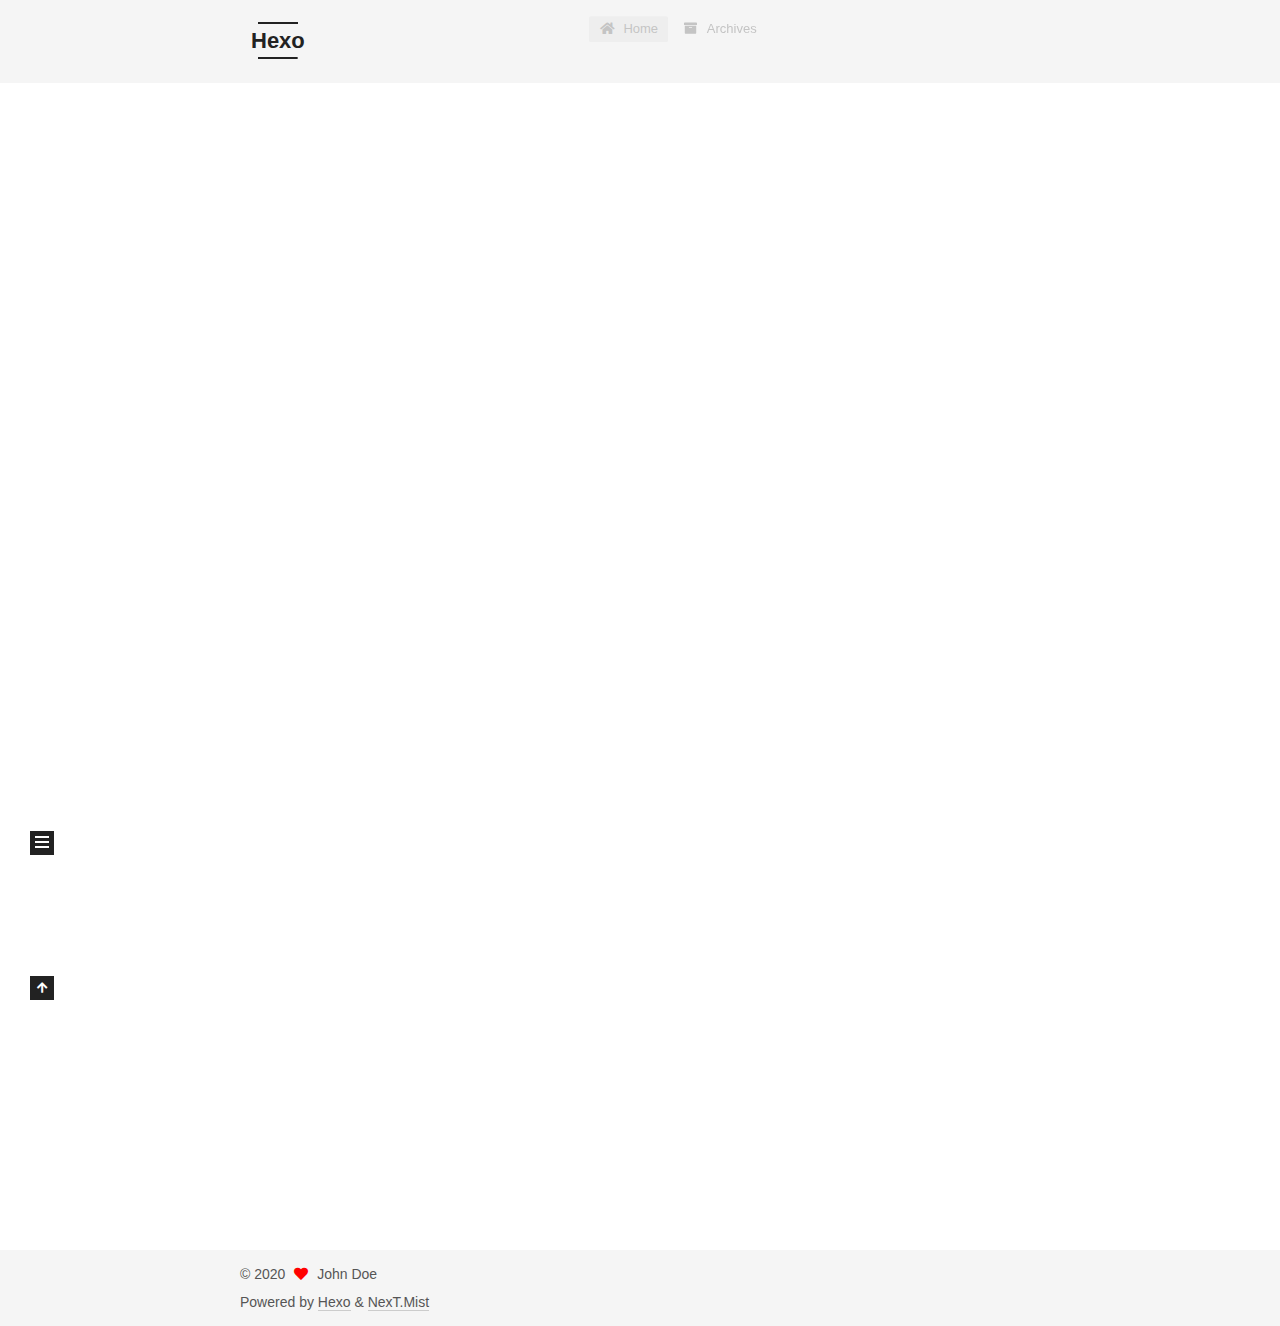
<file: index.html>
<!DOCTYPE html>
<html lang="en">
<head>
  <meta charset="UTF-8">
<meta name="viewport" content="width=device-width, initial-scale=1, maximum-scale=2">
<meta name="theme-color" content="#222">
<meta name="generator" content="Hexo 4.2.1">
  <link rel="apple-touch-icon" sizes="180x180" href="/images/apple-touch-icon-next.png">
  <link rel="icon" type="image/png" sizes="32x32" href="/images/favicon-32x32-next.png">
  <link rel="icon" type="image/png" sizes="16x16" href="/images/favicon-16x16-next.png">
  <link rel="mask-icon" href="/images/logo.svg" color="#222">

<link rel="stylesheet" href="/css/main.css">


<link rel="stylesheet" href="/lib/font-awesome/css/all.min.css">

<script id="hexo-configurations">
    var NexT = window.NexT || {};
    var CONFIG = {"hostname":"yoursite.com","root":"/","scheme":"Mist","version":"7.8.0","exturl":false,"sidebar":{"position":"left","display":"post","padding":18,"offset":12,"onmobile":false},"copycode":{"enable":false,"show_result":false,"style":null},"back2top":{"enable":true,"sidebar":false,"scrollpercent":false},"bookmark":{"enable":false,"color":"#222","save":"auto"},"fancybox":false,"mediumzoom":false,"lazyload":false,"pangu":false,"comments":{"style":"tabs","active":null,"storage":true,"lazyload":false,"nav":null},"algolia":{"hits":{"per_page":10},"labels":{"input_placeholder":"Search for Posts","hits_empty":"We didn't find any results for the search: ${query}","hits_stats":"${hits} results found in ${time} ms"}},"localsearch":{"enable":false,"trigger":"auto","top_n_per_article":1,"unescape":false,"preload":false},"motion":{"enable":true,"async":false,"transition":{"post_block":"fadeIn","post_header":"slideDownIn","post_body":"slideDownIn","coll_header":"slideLeftIn","sidebar":"slideUpIn"}}};
  </script>

  <meta property="og:type" content="website">
<meta property="og:title" content="Hexo">
<meta property="og:url" content="http://yoursite.com/index.html">
<meta property="og:site_name" content="Hexo">
<meta property="og:locale" content="en_US">
<meta property="article:author" content="John Doe">
<meta name="twitter:card" content="summary">

<link rel="canonical" href="http://yoursite.com/">


<script id="page-configurations">
  // https://hexo.io/docs/variables.html
  CONFIG.page = {
    sidebar: "",
    isHome : true,
    isPost : false,
    lang   : 'en'
  };
</script>

  <title>Hexo</title>
  






  <noscript>
  <style>
  .use-motion .brand,
  .use-motion .menu-item,
  .sidebar-inner,
  .use-motion .post-block,
  .use-motion .pagination,
  .use-motion .comments,
  .use-motion .post-header,
  .use-motion .post-body,
  .use-motion .collection-header { opacity: initial; }

  .use-motion .site-title,
  .use-motion .site-subtitle {
    opacity: initial;
    top: initial;
  }

  .use-motion .logo-line-before i { left: initial; }
  .use-motion .logo-line-after i { right: initial; }
  </style>
</noscript>

</head>

<body itemscope itemtype="http://schema.org/WebPage">
  <div class="container use-motion">
    <div class="headband"></div>

    <header class="header" itemscope itemtype="http://schema.org/WPHeader">
      <div class="header-inner"><div class="site-brand-container">
  <div class="site-nav-toggle">
    <div class="toggle" aria-label="Toggle navigation bar">
      <span class="toggle-line toggle-line-first"></span>
      <span class="toggle-line toggle-line-middle"></span>
      <span class="toggle-line toggle-line-last"></span>
    </div>
  </div>

  <div class="site-meta">

    <a href="/" class="brand" rel="start">
      <span class="logo-line-before"><i></i></span>
      <h1 class="site-title">Hexo</h1>
      <span class="logo-line-after"><i></i></span>
    </a>
  </div>

  <div class="site-nav-right">
    <div class="toggle popup-trigger">
    </div>
  </div>
</div>




<nav class="site-nav">
  <ul id="menu" class="main-menu menu">
        <li class="menu-item menu-item-home">

    <a href="/" rel="section"><i class="fa fa-home fa-fw"></i>Home</a>

  </li>
        <li class="menu-item menu-item-archives">

    <a href="/archives/" rel="section"><i class="fa fa-archive fa-fw"></i>Archives</a>

  </li>
  </ul>
</nav>




</div>
    </header>

    
  <div class="back-to-top">
    <i class="fa fa-arrow-up"></i>
    <span>0%</span>
  </div>


    <main class="main">
      <div class="main-inner">
        <div class="content-wrap">
          

          <div class="content index posts-expand">
            
      
  
  
  <article itemscope itemtype="http://schema.org/Article" class="post-block" lang="en">
    <link itemprop="mainEntityOfPage" href="http://yoursite.com/2020/07/09/hello-world/">

    <span hidden itemprop="author" itemscope itemtype="http://schema.org/Person">
      <meta itemprop="image" content="/images/avatar.gif">
      <meta itemprop="name" content="John Doe">
      <meta itemprop="description" content="">
    </span>

    <span hidden itemprop="publisher" itemscope itemtype="http://schema.org/Organization">
      <meta itemprop="name" content="Hexo">
    </span>
      <header class="post-header">
        <h2 class="post-title" itemprop="name headline">
          
            <a href="/2020/07/09/hello-world/" class="post-title-link" itemprop="url">Hello World</a>
        </h2>

        <div class="post-meta">
            <span class="post-meta-item">
              <span class="post-meta-item-icon">
                <i class="far fa-calendar"></i>
              </span>
              <span class="post-meta-item-text">Posted on</span>

              <time title="Created: 2020-07-09 17:22:46" itemprop="dateCreated datePublished" datetime="2020-07-09T17:22:46+08:00">2020-07-09</time>
            </span>

          

        </div>
      </header>

    
    
    
    <div class="post-body" itemprop="articleBody">

      
          <p>Welcome to <a href="https://hexo.io/" target="_blank" rel="noopener">Hexo</a>! This is your very first post. Check <a href="https://hexo.io/docs/" target="_blank" rel="noopener">documentation</a> for more info. If you get any problems when using Hexo, you can find the answer in <a href="https://hexo.io/docs/troubleshooting.html" target="_blank" rel="noopener">troubleshooting</a> or you can ask me on <a href="https://github.com/hexojs/hexo/issues" target="_blank" rel="noopener">GitHub</a>.</p>
<h2 id="Quick-Start"><a href="#Quick-Start" class="headerlink" title="Quick Start"></a>Quick Start</h2><h3 id="Create-a-new-post"><a href="#Create-a-new-post" class="headerlink" title="Create a new post"></a>Create a new post</h3><figure class="highlight bash"><table><tr><td class="gutter"><pre><span class="line">1</span><br></pre></td><td class="code"><pre><span class="line">$ hexo new <span class="string">"My New Post"</span></span><br></pre></td></tr></table></figure>

<p>More info: <a href="https://hexo.io/docs/writing.html" target="_blank" rel="noopener">Writing</a></p>
<h3 id="Run-server"><a href="#Run-server" class="headerlink" title="Run server"></a>Run server</h3><figure class="highlight bash"><table><tr><td class="gutter"><pre><span class="line">1</span><br></pre></td><td class="code"><pre><span class="line">$ hexo server</span><br></pre></td></tr></table></figure>

<p>More info: <a href="https://hexo.io/docs/server.html" target="_blank" rel="noopener">Server</a></p>
<h3 id="Generate-static-files"><a href="#Generate-static-files" class="headerlink" title="Generate static files"></a>Generate static files</h3><figure class="highlight bash"><table><tr><td class="gutter"><pre><span class="line">1</span><br></pre></td><td class="code"><pre><span class="line">$ hexo generate</span><br></pre></td></tr></table></figure>

<p>More info: <a href="https://hexo.io/docs/generating.html" target="_blank" rel="noopener">Generating</a></p>
<h3 id="Deploy-to-remote-sites"><a href="#Deploy-to-remote-sites" class="headerlink" title="Deploy to remote sites"></a>Deploy to remote sites</h3><figure class="highlight bash"><table><tr><td class="gutter"><pre><span class="line">1</span><br></pre></td><td class="code"><pre><span class="line">$ hexo deploy</span><br></pre></td></tr></table></figure>

<p>More info: <a href="https://hexo.io/docs/one-command-deployment.html" target="_blank" rel="noopener">Deployment</a></p>

      
    </div>

    
    
    
      <footer class="post-footer">
        <div class="post-eof"></div>
      </footer>
  </article>
  
  
  


  



          </div>
          

<script>
  window.addEventListener('tabs:register', () => {
    let { activeClass } = CONFIG.comments;
    if (CONFIG.comments.storage) {
      activeClass = localStorage.getItem('comments_active') || activeClass;
    }
    if (activeClass) {
      let activeTab = document.querySelector(`a[href="#comment-${activeClass}"]`);
      if (activeTab) {
        activeTab.click();
      }
    }
  });
  if (CONFIG.comments.storage) {
    window.addEventListener('tabs:click', event => {
      if (!event.target.matches('.tabs-comment .tab-content .tab-pane')) return;
      let commentClass = event.target.classList[1];
      localStorage.setItem('comments_active', commentClass);
    });
  }
</script>

        </div>
          
  
  <div class="toggle sidebar-toggle">
    <span class="toggle-line toggle-line-first"></span>
    <span class="toggle-line toggle-line-middle"></span>
    <span class="toggle-line toggle-line-last"></span>
  </div>

  <aside class="sidebar">
    <div class="sidebar-inner">

      <ul class="sidebar-nav motion-element">
        <li class="sidebar-nav-toc">
          Table of Contents
        </li>
        <li class="sidebar-nav-overview">
          Overview
        </li>
      </ul>

      <!--noindex-->
      <div class="post-toc-wrap sidebar-panel">
      </div>
      <!--/noindex-->

      <div class="site-overview-wrap sidebar-panel">
        <div class="site-author motion-element" itemprop="author" itemscope itemtype="http://schema.org/Person">
  <p class="site-author-name" itemprop="name">John Doe</p>
  <div class="site-description" itemprop="description"></div>
</div>
<div class="site-state-wrap motion-element">
  <nav class="site-state">
      <div class="site-state-item site-state-posts">
          <a href="/archives/">
        
          <span class="site-state-item-count">1</span>
          <span class="site-state-item-name">posts</span>
        </a>
      </div>
  </nav>
</div>



      </div>

    </div>
  </aside>
  <div id="sidebar-dimmer"></div>


      </div>
    </main>

    <footer class="footer">
      <div class="footer-inner">
        

        

<div class="copyright">
  
  &copy; 
  <span itemprop="copyrightYear">2020</span>
  <span class="with-love">
    <i class="fa fa-heart"></i>
  </span>
  <span class="author" itemprop="copyrightHolder">John Doe</span>
</div>
  <div class="powered-by">Powered by <a href="https://hexo.io/" class="theme-link" rel="noopener" target="_blank">Hexo</a> & <a href="https://mist.theme-next.org/" class="theme-link" rel="noopener" target="_blank">NexT.Mist</a>
  </div>

        








      </div>
    </footer>
  </div>

  
  <script src="/lib/anime.min.js"></script>
  <script src="/lib/velocity/velocity.min.js"></script>
  <script src="/lib/velocity/velocity.ui.min.js"></script>

<script src="/js/utils.js"></script>

<script src="/js/motion.js"></script>


<script src="/js/schemes/muse.js"></script>


<script src="/js/next-boot.js"></script>




  















  

  

</body>
</html>
</file>
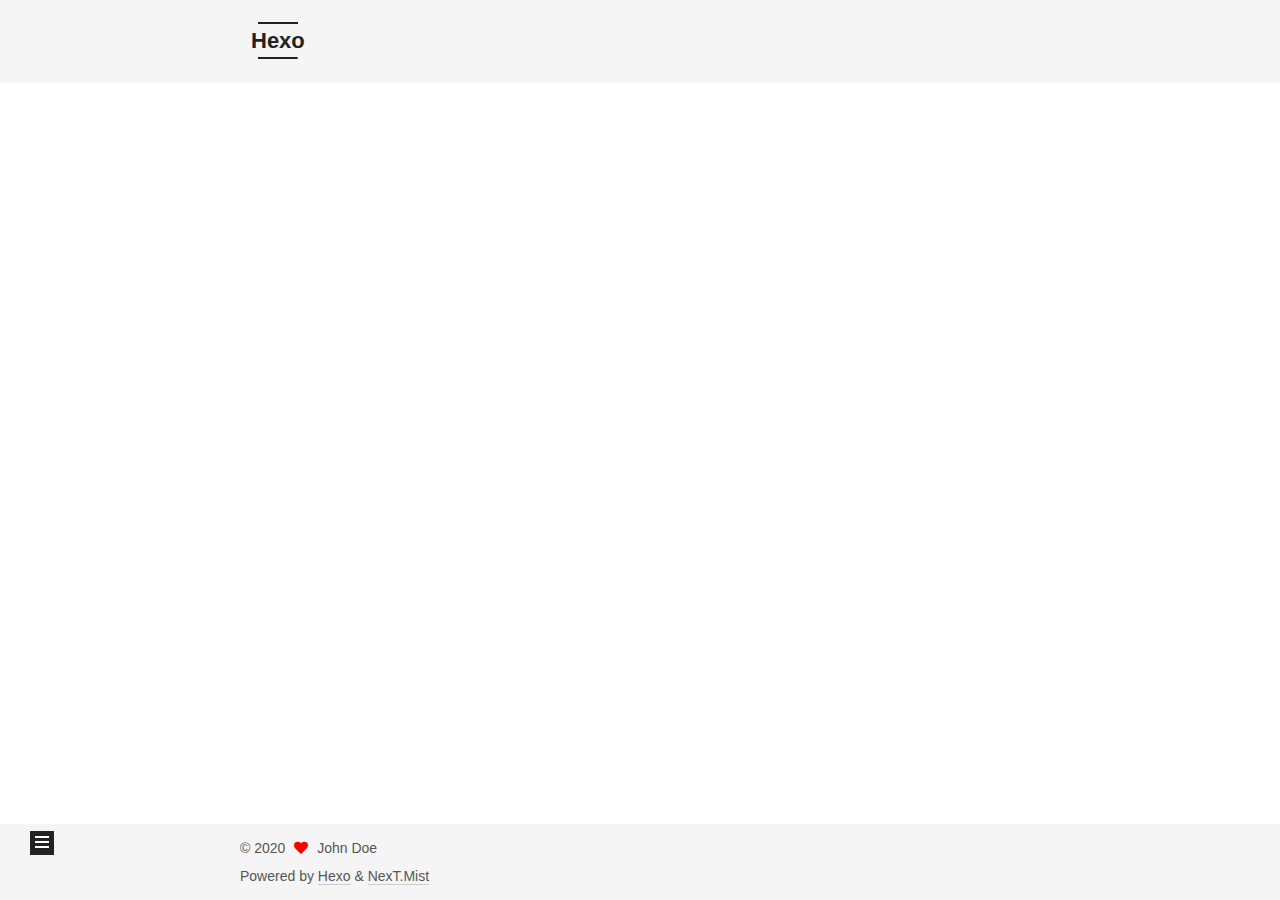
<file: archives/index.html>
<!DOCTYPE html>
<html lang="en">
<head>
  <meta charset="UTF-8">
<meta name="viewport" content="width=device-width, initial-scale=1, maximum-scale=2">
<meta name="theme-color" content="#222">
<meta name="generator" content="Hexo 4.2.1">
  <link rel="apple-touch-icon" sizes="180x180" href="/images/apple-touch-icon-next.png">
  <link rel="icon" type="image/png" sizes="32x32" href="/images/favicon-32x32-next.png">
  <link rel="icon" type="image/png" sizes="16x16" href="/images/favicon-16x16-next.png">
  <link rel="mask-icon" href="/images/logo.svg" color="#222">

<link rel="stylesheet" href="/css/main.css">


<link rel="stylesheet" href="/lib/font-awesome/css/all.min.css">

<script id="hexo-configurations">
    var NexT = window.NexT || {};
    var CONFIG = {"hostname":"yoursite.com","root":"/","scheme":"Mist","version":"7.8.0","exturl":false,"sidebar":{"position":"left","display":"post","padding":18,"offset":12,"onmobile":false},"copycode":{"enable":false,"show_result":false,"style":null},"back2top":{"enable":true,"sidebar":false,"scrollpercent":false},"bookmark":{"enable":false,"color":"#222","save":"auto"},"fancybox":false,"mediumzoom":false,"lazyload":false,"pangu":false,"comments":{"style":"tabs","active":null,"storage":true,"lazyload":false,"nav":null},"algolia":{"hits":{"per_page":10},"labels":{"input_placeholder":"Search for Posts","hits_empty":"We didn't find any results for the search: ${query}","hits_stats":"${hits} results found in ${time} ms"}},"localsearch":{"enable":false,"trigger":"auto","top_n_per_article":1,"unescape":false,"preload":false},"motion":{"enable":true,"async":false,"transition":{"post_block":"fadeIn","post_header":"slideDownIn","post_body":"slideDownIn","coll_header":"slideLeftIn","sidebar":"slideUpIn"}}};
  </script>

  <meta property="og:type" content="website">
<meta property="og:title" content="Hexo">
<meta property="og:url" content="http://yoursite.com/archives/index.html">
<meta property="og:site_name" content="Hexo">
<meta property="og:locale" content="en_US">
<meta property="article:author" content="John Doe">
<meta name="twitter:card" content="summary">

<link rel="canonical" href="http://yoursite.com/archives/">


<script id="page-configurations">
  // https://hexo.io/docs/variables.html
  CONFIG.page = {
    sidebar: "",
    isHome : false,
    isPost : false,
    lang   : 'en'
  };
</script>

  <title>Archive | Hexo</title>
  






  <noscript>
  <style>
  .use-motion .brand,
  .use-motion .menu-item,
  .sidebar-inner,
  .use-motion .post-block,
  .use-motion .pagination,
  .use-motion .comments,
  .use-motion .post-header,
  .use-motion .post-body,
  .use-motion .collection-header { opacity: initial; }

  .use-motion .site-title,
  .use-motion .site-subtitle {
    opacity: initial;
    top: initial;
  }

  .use-motion .logo-line-before i { left: initial; }
  .use-motion .logo-line-after i { right: initial; }
  </style>
</noscript>

</head>

<body itemscope itemtype="http://schema.org/WebPage">
  <div class="container use-motion">
    <div class="headband"></div>

    <header class="header" itemscope itemtype="http://schema.org/WPHeader">
      <div class="header-inner"><div class="site-brand-container">
  <div class="site-nav-toggle">
    <div class="toggle" aria-label="Toggle navigation bar">
      <span class="toggle-line toggle-line-first"></span>
      <span class="toggle-line toggle-line-middle"></span>
      <span class="toggle-line toggle-line-last"></span>
    </div>
  </div>

  <div class="site-meta">

    <a href="/" class="brand" rel="start">
      <span class="logo-line-before"><i></i></span>
      <h1 class="site-title">Hexo</h1>
      <span class="logo-line-after"><i></i></span>
    </a>
  </div>

  <div class="site-nav-right">
    <div class="toggle popup-trigger">
    </div>
  </div>
</div>




<nav class="site-nav">
  <ul id="menu" class="main-menu menu">
        <li class="menu-item menu-item-home">

    <a href="/" rel="section"><i class="fa fa-home fa-fw"></i>Home</a>

  </li>
        <li class="menu-item menu-item-archives">

    <a href="/archives/" rel="section"><i class="fa fa-archive fa-fw"></i>Archives</a>

  </li>
  </ul>
</nav>




</div>
    </header>

    
  <div class="back-to-top">
    <i class="fa fa-arrow-up"></i>
    <span>0%</span>
  </div>


    <main class="main">
      <div class="main-inner">
        <div class="content-wrap">
          

          <div class="content archive">
            

  
  
  
  <div class="post-block">
    <div class="posts-collapse">
      <div class="collection-title">
        <span class="collection-header">Um..! 1 post. Keep on posting.</span>
      </div>

      
    <div class="collection-year">
      <span class="collection-header">2020</span>
    </div>

  <article itemscope itemtype="http://schema.org/Article">
    <header class="post-header">

      <div class="post-meta">
        <time itemprop="dateCreated"
              datetime="2020-07-09T17:22:46+08:00"
              content="2020-07-09">
          07-09
        </time>
      </div>

      <div class="post-title">
          <a class="post-title-link" href="/2020/07/09/hello-world/" itemprop="url">
            <span itemprop="name">Hello World</span>
          </a>
      </div>

    </header>
  </article>


    </div>
  </div>
  
  
  

  



          </div>
          

<script>
  window.addEventListener('tabs:register', () => {
    let { activeClass } = CONFIG.comments;
    if (CONFIG.comments.storage) {
      activeClass = localStorage.getItem('comments_active') || activeClass;
    }
    if (activeClass) {
      let activeTab = document.querySelector(`a[href="#comment-${activeClass}"]`);
      if (activeTab) {
        activeTab.click();
      }
    }
  });
  if (CONFIG.comments.storage) {
    window.addEventListener('tabs:click', event => {
      if (!event.target.matches('.tabs-comment .tab-content .tab-pane')) return;
      let commentClass = event.target.classList[1];
      localStorage.setItem('comments_active', commentClass);
    });
  }
</script>

        </div>
          
  
  <div class="toggle sidebar-toggle">
    <span class="toggle-line toggle-line-first"></span>
    <span class="toggle-line toggle-line-middle"></span>
    <span class="toggle-line toggle-line-last"></span>
  </div>

  <aside class="sidebar">
    <div class="sidebar-inner">

      <ul class="sidebar-nav motion-element">
        <li class="sidebar-nav-toc">
          Table of Contents
        </li>
        <li class="sidebar-nav-overview">
          Overview
        </li>
      </ul>

      <!--noindex-->
      <div class="post-toc-wrap sidebar-panel">
      </div>
      <!--/noindex-->

      <div class="site-overview-wrap sidebar-panel">
        <div class="site-author motion-element" itemprop="author" itemscope itemtype="http://schema.org/Person">
  <p class="site-author-name" itemprop="name">John Doe</p>
  <div class="site-description" itemprop="description"></div>
</div>
<div class="site-state-wrap motion-element">
  <nav class="site-state">
      <div class="site-state-item site-state-posts">
          <a href="/archives/">
        
          <span class="site-state-item-count">1</span>
          <span class="site-state-item-name">posts</span>
        </a>
      </div>
  </nav>
</div>



      </div>

    </div>
  </aside>
  <div id="sidebar-dimmer"></div>


      </div>
    </main>

    <footer class="footer">
      <div class="footer-inner">
        

        

<div class="copyright">
  
  &copy; 
  <span itemprop="copyrightYear">2020</span>
  <span class="with-love">
    <i class="fa fa-heart"></i>
  </span>
  <span class="author" itemprop="copyrightHolder">John Doe</span>
</div>
  <div class="powered-by">Powered by <a href="https://hexo.io/" class="theme-link" rel="noopener" target="_blank">Hexo</a> & <a href="https://mist.theme-next.org/" class="theme-link" rel="noopener" target="_blank">NexT.Mist</a>
  </div>

        








      </div>
    </footer>
  </div>

  
  <script src="/lib/anime.min.js"></script>
  <script src="/lib/velocity/velocity.min.js"></script>
  <script src="/lib/velocity/velocity.ui.min.js"></script>

<script src="/js/utils.js"></script>

<script src="/js/motion.js"></script>


<script src="/js/schemes/muse.js"></script>


<script src="/js/next-boot.js"></script>




  















  

  

</body>
</html>
</file>
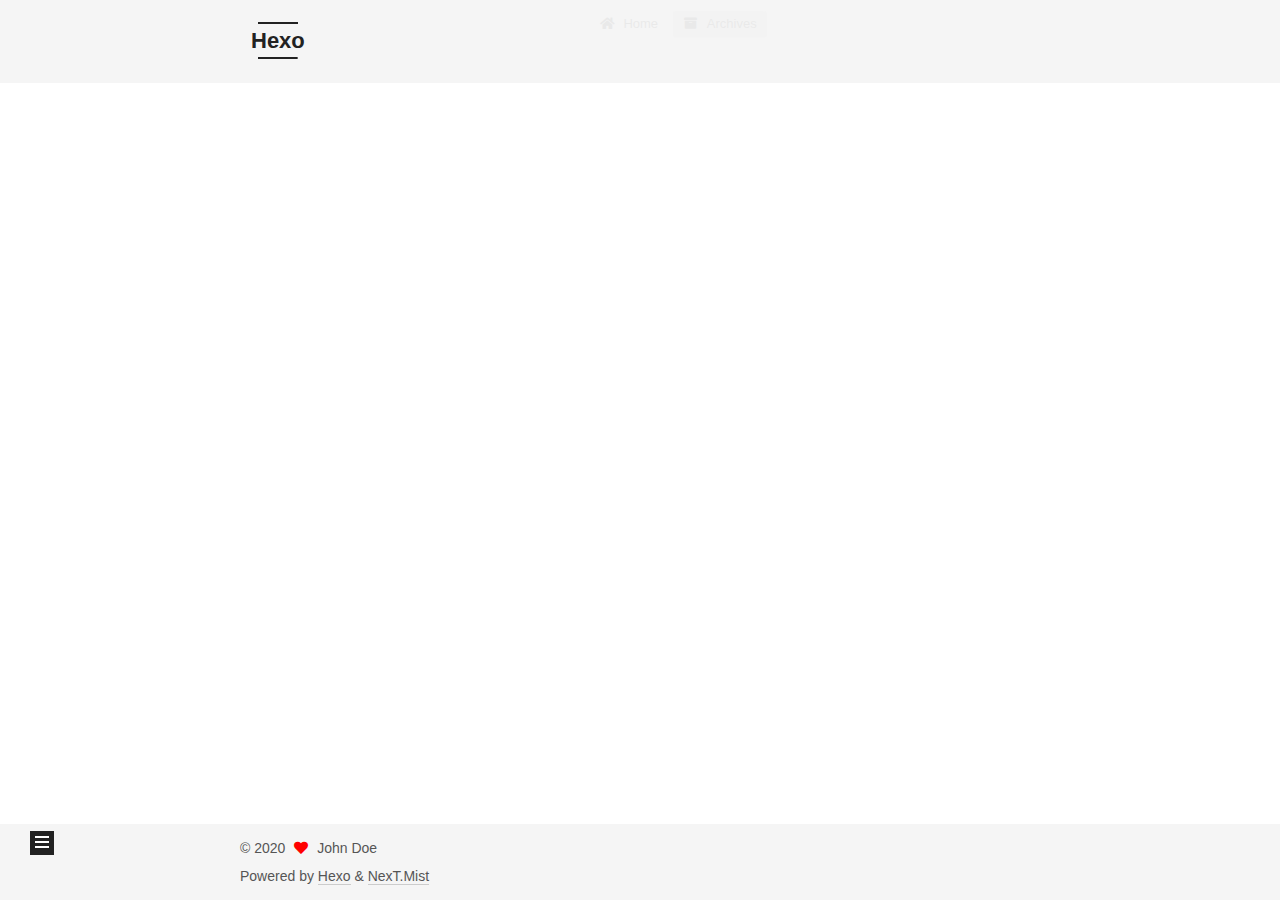
<file: archives/2020/index.html>
<!DOCTYPE html>
<html lang="en">
<head>
  <meta charset="UTF-8">
<meta name="viewport" content="width=device-width, initial-scale=1, maximum-scale=2">
<meta name="theme-color" content="#222">
<meta name="generator" content="Hexo 4.2.1">
  <link rel="apple-touch-icon" sizes="180x180" href="/images/apple-touch-icon-next.png">
  <link rel="icon" type="image/png" sizes="32x32" href="/images/favicon-32x32-next.png">
  <link rel="icon" type="image/png" sizes="16x16" href="/images/favicon-16x16-next.png">
  <link rel="mask-icon" href="/images/logo.svg" color="#222">

<link rel="stylesheet" href="/css/main.css">


<link rel="stylesheet" href="/lib/font-awesome/css/all.min.css">

<script id="hexo-configurations">
    var NexT = window.NexT || {};
    var CONFIG = {"hostname":"yoursite.com","root":"/","scheme":"Mist","version":"7.8.0","exturl":false,"sidebar":{"position":"left","display":"post","padding":18,"offset":12,"onmobile":false},"copycode":{"enable":false,"show_result":false,"style":null},"back2top":{"enable":true,"sidebar":false,"scrollpercent":false},"bookmark":{"enable":false,"color":"#222","save":"auto"},"fancybox":false,"mediumzoom":false,"lazyload":false,"pangu":false,"comments":{"style":"tabs","active":null,"storage":true,"lazyload":false,"nav":null},"algolia":{"hits":{"per_page":10},"labels":{"input_placeholder":"Search for Posts","hits_empty":"We didn't find any results for the search: ${query}","hits_stats":"${hits} results found in ${time} ms"}},"localsearch":{"enable":false,"trigger":"auto","top_n_per_article":1,"unescape":false,"preload":false},"motion":{"enable":true,"async":false,"transition":{"post_block":"fadeIn","post_header":"slideDownIn","post_body":"slideDownIn","coll_header":"slideLeftIn","sidebar":"slideUpIn"}}};
  </script>

  <meta property="og:type" content="website">
<meta property="og:title" content="Hexo">
<meta property="og:url" content="http://yoursite.com/archives/2020/index.html">
<meta property="og:site_name" content="Hexo">
<meta property="og:locale" content="en_US">
<meta property="article:author" content="John Doe">
<meta name="twitter:card" content="summary">

<link rel="canonical" href="http://yoursite.com/archives/2020/">


<script id="page-configurations">
  // https://hexo.io/docs/variables.html
  CONFIG.page = {
    sidebar: "",
    isHome : false,
    isPost : false,
    lang   : 'en'
  };
</script>

  <title>Archive | Hexo</title>
  






  <noscript>
  <style>
  .use-motion .brand,
  .use-motion .menu-item,
  .sidebar-inner,
  .use-motion .post-block,
  .use-motion .pagination,
  .use-motion .comments,
  .use-motion .post-header,
  .use-motion .post-body,
  .use-motion .collection-header { opacity: initial; }

  .use-motion .site-title,
  .use-motion .site-subtitle {
    opacity: initial;
    top: initial;
  }

  .use-motion .logo-line-before i { left: initial; }
  .use-motion .logo-line-after i { right: initial; }
  </style>
</noscript>

</head>

<body itemscope itemtype="http://schema.org/WebPage">
  <div class="container use-motion">
    <div class="headband"></div>

    <header class="header" itemscope itemtype="http://schema.org/WPHeader">
      <div class="header-inner"><div class="site-brand-container">
  <div class="site-nav-toggle">
    <div class="toggle" aria-label="Toggle navigation bar">
      <span class="toggle-line toggle-line-first"></span>
      <span class="toggle-line toggle-line-middle"></span>
      <span class="toggle-line toggle-line-last"></span>
    </div>
  </div>

  <div class="site-meta">

    <a href="/" class="brand" rel="start">
      <span class="logo-line-before"><i></i></span>
      <h1 class="site-title">Hexo</h1>
      <span class="logo-line-after"><i></i></span>
    </a>
  </div>

  <div class="site-nav-right">
    <div class="toggle popup-trigger">
    </div>
  </div>
</div>




<nav class="site-nav">
  <ul id="menu" class="main-menu menu">
        <li class="menu-item menu-item-home">

    <a href="/" rel="section"><i class="fa fa-home fa-fw"></i>Home</a>

  </li>
        <li class="menu-item menu-item-archives">

    <a href="/archives/" rel="section"><i class="fa fa-archive fa-fw"></i>Archives</a>

  </li>
  </ul>
</nav>




</div>
    </header>

    
  <div class="back-to-top">
    <i class="fa fa-arrow-up"></i>
    <span>0%</span>
  </div>


    <main class="main">
      <div class="main-inner">
        <div class="content-wrap">
          

          <div class="content archive">
            

  
  
  
  <div class="post-block">
    <div class="posts-collapse">
      <div class="collection-title">
        <span class="collection-header">Um..! 1 post. Keep on posting.</span>
      </div>

      
    <div class="collection-year">
      <span class="collection-header">2020</span>
    </div>

  <article itemscope itemtype="http://schema.org/Article">
    <header class="post-header">

      <div class="post-meta">
        <time itemprop="dateCreated"
              datetime="2020-07-09T17:22:46+08:00"
              content="2020-07-09">
          07-09
        </time>
      </div>

      <div class="post-title">
          <a class="post-title-link" href="/2020/07/09/hello-world/" itemprop="url">
            <span itemprop="name">Hello World</span>
          </a>
      </div>

    </header>
  </article>


    </div>
  </div>
  
  
  

  



          </div>
          

<script>
  window.addEventListener('tabs:register', () => {
    let { activeClass } = CONFIG.comments;
    if (CONFIG.comments.storage) {
      activeClass = localStorage.getItem('comments_active') || activeClass;
    }
    if (activeClass) {
      let activeTab = document.querySelector(`a[href="#comment-${activeClass}"]`);
      if (activeTab) {
        activeTab.click();
      }
    }
  });
  if (CONFIG.comments.storage) {
    window.addEventListener('tabs:click', event => {
      if (!event.target.matches('.tabs-comment .tab-content .tab-pane')) return;
      let commentClass = event.target.classList[1];
      localStorage.setItem('comments_active', commentClass);
    });
  }
</script>

        </div>
          
  
  <div class="toggle sidebar-toggle">
    <span class="toggle-line toggle-line-first"></span>
    <span class="toggle-line toggle-line-middle"></span>
    <span class="toggle-line toggle-line-last"></span>
  </div>

  <aside class="sidebar">
    <div class="sidebar-inner">

      <ul class="sidebar-nav motion-element">
        <li class="sidebar-nav-toc">
          Table of Contents
        </li>
        <li class="sidebar-nav-overview">
          Overview
        </li>
      </ul>

      <!--noindex-->
      <div class="post-toc-wrap sidebar-panel">
      </div>
      <!--/noindex-->

      <div class="site-overview-wrap sidebar-panel">
        <div class="site-author motion-element" itemprop="author" itemscope itemtype="http://schema.org/Person">
  <p class="site-author-name" itemprop="name">John Doe</p>
  <div class="site-description" itemprop="description"></div>
</div>
<div class="site-state-wrap motion-element">
  <nav class="site-state">
      <div class="site-state-item site-state-posts">
          <a href="/archives/">
        
          <span class="site-state-item-count">1</span>
          <span class="site-state-item-name">posts</span>
        </a>
      </div>
  </nav>
</div>



      </div>

    </div>
  </aside>
  <div id="sidebar-dimmer"></div>


      </div>
    </main>

    <footer class="footer">
      <div class="footer-inner">
        

        

<div class="copyright">
  
  &copy; 
  <span itemprop="copyrightYear">2020</span>
  <span class="with-love">
    <i class="fa fa-heart"></i>
  </span>
  <span class="author" itemprop="copyrightHolder">John Doe</span>
</div>
  <div class="powered-by">Powered by <a href="https://hexo.io/" class="theme-link" rel="noopener" target="_blank">Hexo</a> & <a href="https://mist.theme-next.org/" class="theme-link" rel="noopener" target="_blank">NexT.Mist</a>
  </div>

        








      </div>
    </footer>
  </div>

  
  <script src="/lib/anime.min.js"></script>
  <script src="/lib/velocity/velocity.min.js"></script>
  <script src="/lib/velocity/velocity.ui.min.js"></script>

<script src="/js/utils.js"></script>

<script src="/js/motion.js"></script>


<script src="/js/schemes/muse.js"></script>


<script src="/js/next-boot.js"></script>




  















  

  

</body>
</html>
</file>
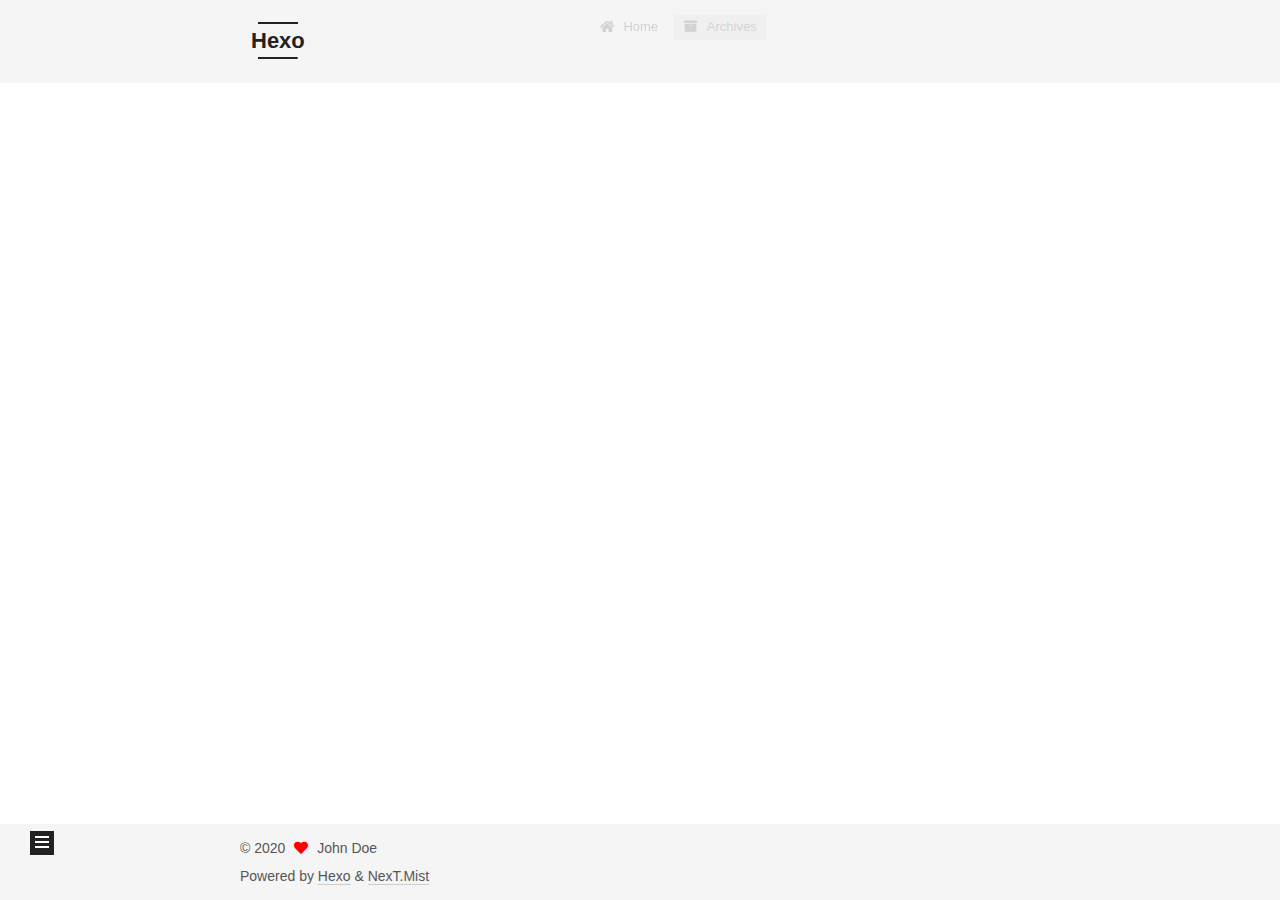
<file: archives/2020/07/index.html>
<!DOCTYPE html>
<html lang="en">
<head>
  <meta charset="UTF-8">
<meta name="viewport" content="width=device-width, initial-scale=1, maximum-scale=2">
<meta name="theme-color" content="#222">
<meta name="generator" content="Hexo 4.2.1">
  <link rel="apple-touch-icon" sizes="180x180" href="/images/apple-touch-icon-next.png">
  <link rel="icon" type="image/png" sizes="32x32" href="/images/favicon-32x32-next.png">
  <link rel="icon" type="image/png" sizes="16x16" href="/images/favicon-16x16-next.png">
  <link rel="mask-icon" href="/images/logo.svg" color="#222">

<link rel="stylesheet" href="/css/main.css">


<link rel="stylesheet" href="/lib/font-awesome/css/all.min.css">

<script id="hexo-configurations">
    var NexT = window.NexT || {};
    var CONFIG = {"hostname":"yoursite.com","root":"/","scheme":"Mist","version":"7.8.0","exturl":false,"sidebar":{"position":"left","display":"post","padding":18,"offset":12,"onmobile":false},"copycode":{"enable":false,"show_result":false,"style":null},"back2top":{"enable":true,"sidebar":false,"scrollpercent":false},"bookmark":{"enable":false,"color":"#222","save":"auto"},"fancybox":false,"mediumzoom":false,"lazyload":false,"pangu":false,"comments":{"style":"tabs","active":null,"storage":true,"lazyload":false,"nav":null},"algolia":{"hits":{"per_page":10},"labels":{"input_placeholder":"Search for Posts","hits_empty":"We didn't find any results for the search: ${query}","hits_stats":"${hits} results found in ${time} ms"}},"localsearch":{"enable":false,"trigger":"auto","top_n_per_article":1,"unescape":false,"preload":false},"motion":{"enable":true,"async":false,"transition":{"post_block":"fadeIn","post_header":"slideDownIn","post_body":"slideDownIn","coll_header":"slideLeftIn","sidebar":"slideUpIn"}}};
  </script>

  <meta property="og:type" content="website">
<meta property="og:title" content="Hexo">
<meta property="og:url" content="http://yoursite.com/archives/2020/07/index.html">
<meta property="og:site_name" content="Hexo">
<meta property="og:locale" content="en_US">
<meta property="article:author" content="John Doe">
<meta name="twitter:card" content="summary">

<link rel="canonical" href="http://yoursite.com/archives/2020/07/">


<script id="page-configurations">
  // https://hexo.io/docs/variables.html
  CONFIG.page = {
    sidebar: "",
    isHome : false,
    isPost : false,
    lang   : 'en'
  };
</script>

  <title>Archive | Hexo</title>
  






  <noscript>
  <style>
  .use-motion .brand,
  .use-motion .menu-item,
  .sidebar-inner,
  .use-motion .post-block,
  .use-motion .pagination,
  .use-motion .comments,
  .use-motion .post-header,
  .use-motion .post-body,
  .use-motion .collection-header { opacity: initial; }

  .use-motion .site-title,
  .use-motion .site-subtitle {
    opacity: initial;
    top: initial;
  }

  .use-motion .logo-line-before i { left: initial; }
  .use-motion .logo-line-after i { right: initial; }
  </style>
</noscript>

</head>

<body itemscope itemtype="http://schema.org/WebPage">
  <div class="container use-motion">
    <div class="headband"></div>

    <header class="header" itemscope itemtype="http://schema.org/WPHeader">
      <div class="header-inner"><div class="site-brand-container">
  <div class="site-nav-toggle">
    <div class="toggle" aria-label="Toggle navigation bar">
      <span class="toggle-line toggle-line-first"></span>
      <span class="toggle-line toggle-line-middle"></span>
      <span class="toggle-line toggle-line-last"></span>
    </div>
  </div>

  <div class="site-meta">

    <a href="/" class="brand" rel="start">
      <span class="logo-line-before"><i></i></span>
      <h1 class="site-title">Hexo</h1>
      <span class="logo-line-after"><i></i></span>
    </a>
  </div>

  <div class="site-nav-right">
    <div class="toggle popup-trigger">
    </div>
  </div>
</div>




<nav class="site-nav">
  <ul id="menu" class="main-menu menu">
        <li class="menu-item menu-item-home">

    <a href="/" rel="section"><i class="fa fa-home fa-fw"></i>Home</a>

  </li>
        <li class="menu-item menu-item-archives">

    <a href="/archives/" rel="section"><i class="fa fa-archive fa-fw"></i>Archives</a>

  </li>
  </ul>
</nav>




</div>
    </header>

    
  <div class="back-to-top">
    <i class="fa fa-arrow-up"></i>
    <span>0%</span>
  </div>


    <main class="main">
      <div class="main-inner">
        <div class="content-wrap">
          

          <div class="content archive">
            

  
  
  
  <div class="post-block">
    <div class="posts-collapse">
      <div class="collection-title">
        <span class="collection-header">Um..! 1 post. Keep on posting.</span>
      </div>

      
    <div class="collection-year">
      <span class="collection-header">2020</span>
    </div>

  <article itemscope itemtype="http://schema.org/Article">
    <header class="post-header">

      <div class="post-meta">
        <time itemprop="dateCreated"
              datetime="2020-07-09T17:22:46+08:00"
              content="2020-07-09">
          07-09
        </time>
      </div>

      <div class="post-title">
          <a class="post-title-link" href="/2020/07/09/hello-world/" itemprop="url">
            <span itemprop="name">Hello World</span>
          </a>
      </div>

    </header>
  </article>


    </div>
  </div>
  
  
  

  



          </div>
          

<script>
  window.addEventListener('tabs:register', () => {
    let { activeClass } = CONFIG.comments;
    if (CONFIG.comments.storage) {
      activeClass = localStorage.getItem('comments_active') || activeClass;
    }
    if (activeClass) {
      let activeTab = document.querySelector(`a[href="#comment-${activeClass}"]`);
      if (activeTab) {
        activeTab.click();
      }
    }
  });
  if (CONFIG.comments.storage) {
    window.addEventListener('tabs:click', event => {
      if (!event.target.matches('.tabs-comment .tab-content .tab-pane')) return;
      let commentClass = event.target.classList[1];
      localStorage.setItem('comments_active', commentClass);
    });
  }
</script>

        </div>
          
  
  <div class="toggle sidebar-toggle">
    <span class="toggle-line toggle-line-first"></span>
    <span class="toggle-line toggle-line-middle"></span>
    <span class="toggle-line toggle-line-last"></span>
  </div>

  <aside class="sidebar">
    <div class="sidebar-inner">

      <ul class="sidebar-nav motion-element">
        <li class="sidebar-nav-toc">
          Table of Contents
        </li>
        <li class="sidebar-nav-overview">
          Overview
        </li>
      </ul>

      <!--noindex-->
      <div class="post-toc-wrap sidebar-panel">
      </div>
      <!--/noindex-->

      <div class="site-overview-wrap sidebar-panel">
        <div class="site-author motion-element" itemprop="author" itemscope itemtype="http://schema.org/Person">
  <p class="site-author-name" itemprop="name">John Doe</p>
  <div class="site-description" itemprop="description"></div>
</div>
<div class="site-state-wrap motion-element">
  <nav class="site-state">
      <div class="site-state-item site-state-posts">
          <a href="/archives/">
        
          <span class="site-state-item-count">1</span>
          <span class="site-state-item-name">posts</span>
        </a>
      </div>
  </nav>
</div>



      </div>

    </div>
  </aside>
  <div id="sidebar-dimmer"></div>


      </div>
    </main>

    <footer class="footer">
      <div class="footer-inner">
        

        

<div class="copyright">
  
  &copy; 
  <span itemprop="copyrightYear">2020</span>
  <span class="with-love">
    <i class="fa fa-heart"></i>
  </span>
  <span class="author" itemprop="copyrightHolder">John Doe</span>
</div>
  <div class="powered-by">Powered by <a href="https://hexo.io/" class="theme-link" rel="noopener" target="_blank">Hexo</a> & <a href="https://mist.theme-next.org/" class="theme-link" rel="noopener" target="_blank">NexT.Mist</a>
  </div>

        








      </div>
    </footer>
  </div>

  
  <script src="/lib/anime.min.js"></script>
  <script src="/lib/velocity/velocity.min.js"></script>
  <script src="/lib/velocity/velocity.ui.min.js"></script>

<script src="/js/utils.js"></script>

<script src="/js/motion.js"></script>


<script src="/js/schemes/muse.js"></script>


<script src="/js/next-boot.js"></script>




  















  

  

</body>
</html>
</file>
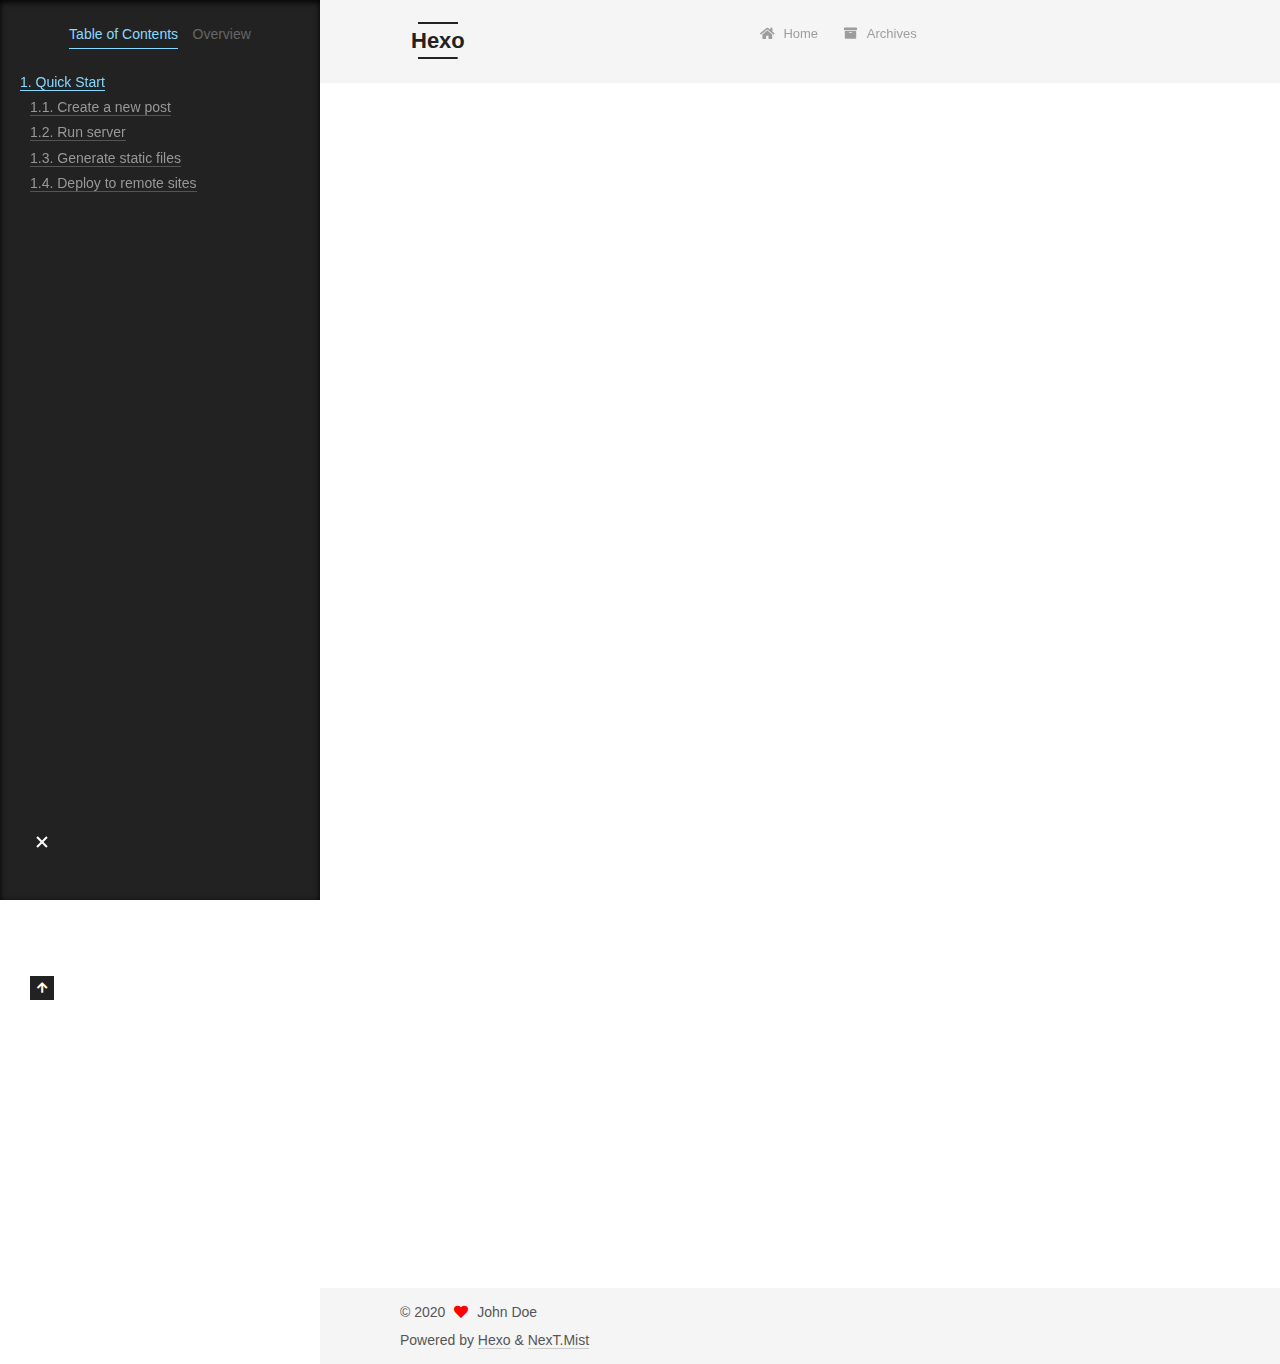
<file: 2020/07/09/hello-world/index.html>
<!DOCTYPE html>
<html lang="en">
<head>
  <meta charset="UTF-8">
<meta name="viewport" content="width=device-width, initial-scale=1, maximum-scale=2">
<meta name="theme-color" content="#222">
<meta name="generator" content="Hexo 4.2.1">
  <link rel="apple-touch-icon" sizes="180x180" href="/images/apple-touch-icon-next.png">
  <link rel="icon" type="image/png" sizes="32x32" href="/images/favicon-32x32-next.png">
  <link rel="icon" type="image/png" sizes="16x16" href="/images/favicon-16x16-next.png">
  <link rel="mask-icon" href="/images/logo.svg" color="#222">

<link rel="stylesheet" href="/css/main.css">


<link rel="stylesheet" href="/lib/font-awesome/css/all.min.css">

<script id="hexo-configurations">
    var NexT = window.NexT || {};
    var CONFIG = {"hostname":"yoursite.com","root":"/","scheme":"Mist","version":"7.8.0","exturl":false,"sidebar":{"position":"left","display":"post","padding":18,"offset":12,"onmobile":false},"copycode":{"enable":false,"show_result":false,"style":null},"back2top":{"enable":true,"sidebar":false,"scrollpercent":false},"bookmark":{"enable":false,"color":"#222","save":"auto"},"fancybox":false,"mediumzoom":false,"lazyload":false,"pangu":false,"comments":{"style":"tabs","active":null,"storage":true,"lazyload":false,"nav":null},"algolia":{"hits":{"per_page":10},"labels":{"input_placeholder":"Search for Posts","hits_empty":"We didn't find any results for the search: ${query}","hits_stats":"${hits} results found in ${time} ms"}},"localsearch":{"enable":false,"trigger":"auto","top_n_per_article":1,"unescape":false,"preload":false},"motion":{"enable":true,"async":false,"transition":{"post_block":"fadeIn","post_header":"slideDownIn","post_body":"slideDownIn","coll_header":"slideLeftIn","sidebar":"slideUpIn"}}};
  </script>

  <meta name="description" content="Welcome to Hexo! This is your very first post. Check documentation for more info. If you get any problems when using Hexo, you can find the answer in troubleshooting or you can ask me on GitHub. Quick">
<meta property="og:type" content="article">
<meta property="og:title" content="Hello World">
<meta property="og:url" content="http://yoursite.com/2020/07/09/hello-world/index.html">
<meta property="og:site_name" content="Hexo">
<meta property="og:description" content="Welcome to Hexo! This is your very first post. Check documentation for more info. If you get any problems when using Hexo, you can find the answer in troubleshooting or you can ask me on GitHub. Quick">
<meta property="og:locale" content="en_US">
<meta property="article:published_time" content="2020-07-09T09:22:46.021Z">
<meta property="article:modified_time" content="2020-07-09T09:22:46.021Z">
<meta property="article:author" content="John Doe">
<meta name="twitter:card" content="summary">

<link rel="canonical" href="http://yoursite.com/2020/07/09/hello-world/">


<script id="page-configurations">
  // https://hexo.io/docs/variables.html
  CONFIG.page = {
    sidebar: "",
    isHome : false,
    isPost : true,
    lang   : 'en'
  };
</script>

  <title>Hello World | Hexo</title>
  






  <noscript>
  <style>
  .use-motion .brand,
  .use-motion .menu-item,
  .sidebar-inner,
  .use-motion .post-block,
  .use-motion .pagination,
  .use-motion .comments,
  .use-motion .post-header,
  .use-motion .post-body,
  .use-motion .collection-header { opacity: initial; }

  .use-motion .site-title,
  .use-motion .site-subtitle {
    opacity: initial;
    top: initial;
  }

  .use-motion .logo-line-before i { left: initial; }
  .use-motion .logo-line-after i { right: initial; }
  </style>
</noscript>

</head>

<body itemscope itemtype="http://schema.org/WebPage">
  <div class="container use-motion">
    <div class="headband"></div>

    <header class="header" itemscope itemtype="http://schema.org/WPHeader">
      <div class="header-inner"><div class="site-brand-container">
  <div class="site-nav-toggle">
    <div class="toggle" aria-label="Toggle navigation bar">
      <span class="toggle-line toggle-line-first"></span>
      <span class="toggle-line toggle-line-middle"></span>
      <span class="toggle-line toggle-line-last"></span>
    </div>
  </div>

  <div class="site-meta">

    <a href="/" class="brand" rel="start">
      <span class="logo-line-before"><i></i></span>
      <h1 class="site-title">Hexo</h1>
      <span class="logo-line-after"><i></i></span>
    </a>
  </div>

  <div class="site-nav-right">
    <div class="toggle popup-trigger">
    </div>
  </div>
</div>




<nav class="site-nav">
  <ul id="menu" class="main-menu menu">
        <li class="menu-item menu-item-home">

    <a href="/" rel="section"><i class="fa fa-home fa-fw"></i>Home</a>

  </li>
        <li class="menu-item menu-item-archives">

    <a href="/archives/" rel="section"><i class="fa fa-archive fa-fw"></i>Archives</a>

  </li>
  </ul>
</nav>




</div>
    </header>

    
  <div class="back-to-top">
    <i class="fa fa-arrow-up"></i>
    <span>0%</span>
  </div>


    <main class="main">
      <div class="main-inner">
        <div class="content-wrap">
          

          <div class="content post posts-expand">
            

    
  
  
  <article itemscope itemtype="http://schema.org/Article" class="post-block" lang="en">
    <link itemprop="mainEntityOfPage" href="http://yoursite.com/2020/07/09/hello-world/">

    <span hidden itemprop="author" itemscope itemtype="http://schema.org/Person">
      <meta itemprop="image" content="/images/avatar.gif">
      <meta itemprop="name" content="John Doe">
      <meta itemprop="description" content="">
    </span>

    <span hidden itemprop="publisher" itemscope itemtype="http://schema.org/Organization">
      <meta itemprop="name" content="Hexo">
    </span>
      <header class="post-header">
        <h1 class="post-title" itemprop="name headline">
          Hello World
        </h1>

        <div class="post-meta">
            <span class="post-meta-item">
              <span class="post-meta-item-icon">
                <i class="far fa-calendar"></i>
              </span>
              <span class="post-meta-item-text">Posted on</span>

              <time title="Created: 2020-07-09 17:22:46" itemprop="dateCreated datePublished" datetime="2020-07-09T17:22:46+08:00">2020-07-09</time>
            </span>

          

        </div>
      </header>

    
    
    
    <div class="post-body" itemprop="articleBody">

      
        <p>Welcome to <a href="https://hexo.io/" target="_blank" rel="noopener">Hexo</a>! This is your very first post. Check <a href="https://hexo.io/docs/" target="_blank" rel="noopener">documentation</a> for more info. If you get any problems when using Hexo, you can find the answer in <a href="https://hexo.io/docs/troubleshooting.html" target="_blank" rel="noopener">troubleshooting</a> or you can ask me on <a href="https://github.com/hexojs/hexo/issues" target="_blank" rel="noopener">GitHub</a>.</p>
<h2 id="Quick-Start"><a href="#Quick-Start" class="headerlink" title="Quick Start"></a>Quick Start</h2><h3 id="Create-a-new-post"><a href="#Create-a-new-post" class="headerlink" title="Create a new post"></a>Create a new post</h3><figure class="highlight bash"><table><tr><td class="gutter"><pre><span class="line">1</span><br></pre></td><td class="code"><pre><span class="line">$ hexo new <span class="string">"My New Post"</span></span><br></pre></td></tr></table></figure>

<p>More info: <a href="https://hexo.io/docs/writing.html" target="_blank" rel="noopener">Writing</a></p>
<h3 id="Run-server"><a href="#Run-server" class="headerlink" title="Run server"></a>Run server</h3><figure class="highlight bash"><table><tr><td class="gutter"><pre><span class="line">1</span><br></pre></td><td class="code"><pre><span class="line">$ hexo server</span><br></pre></td></tr></table></figure>

<p>More info: <a href="https://hexo.io/docs/server.html" target="_blank" rel="noopener">Server</a></p>
<h3 id="Generate-static-files"><a href="#Generate-static-files" class="headerlink" title="Generate static files"></a>Generate static files</h3><figure class="highlight bash"><table><tr><td class="gutter"><pre><span class="line">1</span><br></pre></td><td class="code"><pre><span class="line">$ hexo generate</span><br></pre></td></tr></table></figure>

<p>More info: <a href="https://hexo.io/docs/generating.html" target="_blank" rel="noopener">Generating</a></p>
<h3 id="Deploy-to-remote-sites"><a href="#Deploy-to-remote-sites" class="headerlink" title="Deploy to remote sites"></a>Deploy to remote sites</h3><figure class="highlight bash"><table><tr><td class="gutter"><pre><span class="line">1</span><br></pre></td><td class="code"><pre><span class="line">$ hexo deploy</span><br></pre></td></tr></table></figure>

<p>More info: <a href="https://hexo.io/docs/one-command-deployment.html" target="_blank" rel="noopener">Deployment</a></p>

    </div>

    
    
    

      <footer class="post-footer">

        


        
      </footer>
    
  </article>
  
  
  



          </div>
          

<script>
  window.addEventListener('tabs:register', () => {
    let { activeClass } = CONFIG.comments;
    if (CONFIG.comments.storage) {
      activeClass = localStorage.getItem('comments_active') || activeClass;
    }
    if (activeClass) {
      let activeTab = document.querySelector(`a[href="#comment-${activeClass}"]`);
      if (activeTab) {
        activeTab.click();
      }
    }
  });
  if (CONFIG.comments.storage) {
    window.addEventListener('tabs:click', event => {
      if (!event.target.matches('.tabs-comment .tab-content .tab-pane')) return;
      let commentClass = event.target.classList[1];
      localStorage.setItem('comments_active', commentClass);
    });
  }
</script>

        </div>
          
  
  <div class="toggle sidebar-toggle">
    <span class="toggle-line toggle-line-first"></span>
    <span class="toggle-line toggle-line-middle"></span>
    <span class="toggle-line toggle-line-last"></span>
  </div>

  <aside class="sidebar">
    <div class="sidebar-inner">

      <ul class="sidebar-nav motion-element">
        <li class="sidebar-nav-toc">
          Table of Contents
        </li>
        <li class="sidebar-nav-overview">
          Overview
        </li>
      </ul>

      <!--noindex-->
      <div class="post-toc-wrap sidebar-panel">
          <div class="post-toc motion-element"><ol class="nav"><li class="nav-item nav-level-2"><a class="nav-link" href="#Quick-Start"><span class="nav-number">1.</span> <span class="nav-text">Quick Start</span></a><ol class="nav-child"><li class="nav-item nav-level-3"><a class="nav-link" href="#Create-a-new-post"><span class="nav-number">1.1.</span> <span class="nav-text">Create a new post</span></a></li><li class="nav-item nav-level-3"><a class="nav-link" href="#Run-server"><span class="nav-number">1.2.</span> <span class="nav-text">Run server</span></a></li><li class="nav-item nav-level-3"><a class="nav-link" href="#Generate-static-files"><span class="nav-number">1.3.</span> <span class="nav-text">Generate static files</span></a></li><li class="nav-item nav-level-3"><a class="nav-link" href="#Deploy-to-remote-sites"><span class="nav-number">1.4.</span> <span class="nav-text">Deploy to remote sites</span></a></li></ol></li></ol></div>
      </div>
      <!--/noindex-->

      <div class="site-overview-wrap sidebar-panel">
        <div class="site-author motion-element" itemprop="author" itemscope itemtype="http://schema.org/Person">
  <p class="site-author-name" itemprop="name">John Doe</p>
  <div class="site-description" itemprop="description"></div>
</div>
<div class="site-state-wrap motion-element">
  <nav class="site-state">
      <div class="site-state-item site-state-posts">
          <a href="/archives/">
        
          <span class="site-state-item-count">1</span>
          <span class="site-state-item-name">posts</span>
        </a>
      </div>
  </nav>
</div>



      </div>

    </div>
  </aside>
  <div id="sidebar-dimmer"></div>


      </div>
    </main>

    <footer class="footer">
      <div class="footer-inner">
        

        

<div class="copyright">
  
  &copy; 
  <span itemprop="copyrightYear">2020</span>
  <span class="with-love">
    <i class="fa fa-heart"></i>
  </span>
  <span class="author" itemprop="copyrightHolder">John Doe</span>
</div>
  <div class="powered-by">Powered by <a href="https://hexo.io/" class="theme-link" rel="noopener" target="_blank">Hexo</a> & <a href="https://mist.theme-next.org/" class="theme-link" rel="noopener" target="_blank">NexT.Mist</a>
  </div>

        








      </div>
    </footer>
  </div>

  
  <script src="/lib/anime.min.js"></script>
  <script src="/lib/velocity/velocity.min.js"></script>
  <script src="/lib/velocity/velocity.ui.min.js"></script>

<script src="/js/utils.js"></script>

<script src="/js/motion.js"></script>


<script src="/js/schemes/muse.js"></script>


<script src="/js/next-boot.js"></script>




  















  

  

</body>
</html>
</file>
<file: css/main.css>
:root {
  --body-bg-color: #fff;
  --content-bg-color: #f5f5f5;
  --card-bg-color: #f5f5f5;
  --text-color: #555;
  --blockquote-color: #666;
  --link-color: #555;
  --link-hover-color: #222;
  --brand-color: #222;
  --brand-hover-color: #222;
  --table-row-odd-bg-color: #f9f9f9;
  --table-row-hover-bg-color: #f5f5f5;
  --menu-item-bg-color: #ddd;
  --btn-default-bg: transparent;
  --btn-default-color: var(--link-color);
  --btn-default-border-color: var(--link-color);
  --btn-default-hover-bg: transparent;
  --btn-default-hover-color: var(--link-hover-color);
  --btn-default-hover-border-color: var(--link-hover-color);
}
html {
  line-height: 1.15; /* 1 */
  -webkit-text-size-adjust: 100%; /* 2 */
}
body {
  margin: 0;
}
main {
  display: block;
}
h1 {
  font-size: 2em;
  margin: 0.67em 0;
}
hr {
  box-sizing: content-box; /* 1 */
  height: 0; /* 1 */
  overflow: visible; /* 2 */
}
pre {
  font-family: monospace, monospace; /* 1 */
  font-size: 1em; /* 2 */
}
a {
  background: transparent;
}
abbr[title] {
  border-bottom: none; /* 1 */
  text-decoration: underline; /* 2 */
  text-decoration: underline dotted; /* 2 */
}
b,
strong {
  font-weight: bolder;
}
code,
kbd,
samp {
  font-family: monospace, monospace; /* 1 */
  font-size: 1em; /* 2 */
}
small {
  font-size: 80%;
}
sub,
sup {
  font-size: 75%;
  line-height: 0;
  position: relative;
  vertical-align: baseline;
}
sub {
  bottom: -0.25em;
}
sup {
  top: -0.5em;
}
img {
  border-style: none;
}
button,
input,
optgroup,
select,
textarea {
  font-family: inherit; /* 1 */
  font-size: 100%; /* 1 */
  line-height: 1.15; /* 1 */
  margin: 0; /* 2 */
}
button,
input {
/* 1 */
  overflow: visible;
}
button,
select {
/* 1 */
  text-transform: none;
}
button,
[type='button'],
[type='reset'],
[type='submit'] {
  -webkit-appearance: button;
}
button::-moz-focus-inner,
[type='button']::-moz-focus-inner,
[type='reset']::-moz-focus-inner,
[type='submit']::-moz-focus-inner {
  border-style: none;
  padding: 0;
}
button:-moz-focusring,
[type='button']:-moz-focusring,
[type='reset']:-moz-focusring,
[type='submit']:-moz-focusring {
  outline: 1px dotted ButtonText;
}
fieldset {
  padding: 0.35em 0.75em 0.625em;
}
legend {
  box-sizing: border-box; /* 1 */
  color: inherit; /* 2 */
  display: table; /* 1 */
  max-width: 100%; /* 1 */
  padding: 0; /* 3 */
  white-space: normal; /* 1 */
}
progress {
  vertical-align: baseline;
}
textarea {
  overflow: auto;
}
[type='checkbox'],
[type='radio'] {
  box-sizing: border-box; /* 1 */
  padding: 0; /* 2 */
}
[type='number']::-webkit-inner-spin-button,
[type='number']::-webkit-outer-spin-button {
  height: auto;
}
[type='search'] {
  outline-offset: -2px; /* 2 */
  -webkit-appearance: textfield; /* 1 */
}
[type='search']::-webkit-search-decoration {
  -webkit-appearance: none;
}
::-webkit-file-upload-button {
  font: inherit; /* 2 */
  -webkit-appearance: button; /* 1 */
}
details {
  display: block;
}
summary {
  display: list-item;
}
template {
  display: none;
}
[hidden] {
  display: none;
}
::selection {
  background: #262a30;
  color: #eee;
}
html,
body {
  height: 100%;
}
body {
  background: var(--body-bg-color);
  color: var(--text-color);
  font-family: 'Lato', "PingFang SC", "Microsoft YaHei", sans-serif;
  font-size: 1em;
  line-height: 2;
}
@media (max-width: 991px) {
  body {
    padding-left: 0 !important;
    padding-right: 0 !important;
  }
}
h1,
h2,
h3,
h4,
h5,
h6 {
  font-family: 'Lato', "PingFang SC", "Microsoft YaHei", sans-serif;
  font-weight: bold;
  line-height: 1.5;
  margin: 20px 0 15px;
}
h1 {
  font-size: 1.5em;
}
h2 {
  font-size: 1.375em;
}
h3 {
  font-size: 1.25em;
}
h4 {
  font-size: 1.125em;
}
h5 {
  font-size: 1em;
}
h6 {
  font-size: 0.875em;
}
p {
  margin: 0 0 20px 0;
}
a,
span.exturl {
  border-bottom: 1px solid #ccc;
  color: var(--link-color);
  outline: 0;
  text-decoration: none;
  overflow-wrap: break-word;
  word-wrap: break-word;
  cursor: pointer;
}
a:hover,
span.exturl:hover {
  border-bottom-color: var(--link-hover-color);
  color: var(--link-hover-color);
}
iframe,
img,
video {
  display: block;
  margin-left: auto;
  margin-right: auto;
  max-width: 100%;
}
hr {
  background-image: repeating-linear-gradient(-45deg, #ddd, #ddd 4px, transparent 4px, transparent 8px);
  border: 0;
  height: 3px;
  margin: 40px 0;
}
blockquote {
  border-left: 4px solid #ddd;
  color: var(--blockquote-color);
  margin: 0;
  padding: 0 15px;
}
blockquote cite::before {
  content: '-';
  padding: 0 5px;
}
dt {
  font-weight: bold;
}
dd {
  margin: 0;
  padding: 0;
}
kbd {
  background-color: #f5f5f5;
  background-image: linear-gradient(#eee, #fff, #eee);
  border: 1px solid #ccc;
  border-radius: 0.2em;
  box-shadow: 0.1em 0.1em 0.2em rgba(0,0,0,0.1);
  color: #555;
  font-family: inherit;
  padding: 0.1em 0.3em;
  white-space: nowrap;
}
.table-container {
  overflow: auto;
}
table {
  border-collapse: collapse;
  border-spacing: 0;
  font-size: 0.875em;
  margin: 0 0 20px 0;
  width: 100%;
}
tbody tr:nth-of-type(odd) {
  background: var(--table-row-odd-bg-color);
}
tbody tr:hover {
  background: var(--table-row-hover-bg-color);
}
caption,
th,
td {
  font-weight: normal;
  padding: 8px;
  vertical-align: middle;
}
th,
td {
  border: 1px solid #ddd;
  border-bottom: 3px solid #ddd;
}
th {
  font-weight: 700;
  padding-bottom: 10px;
}
td {
  border-bottom-width: 1px;
}
.btn {
  background: var(--btn-default-bg);
  border: 2px solid var(--btn-default-border-color);
  border-radius: 0;
  color: var(--btn-default-color);
  display: inline-block;
  font-size: 0.875em;
  line-height: 2;
  padding: 0 20px;
  text-decoration: none;
  transition-property: background-color;
  transition-delay: 0s;
  transition-duration: 0.2s;
  transition-timing-function: ease-in-out;
}
.btn:hover {
  background: var(--btn-default-hover-bg);
  border-color: var(--btn-default-hover-border-color);
  color: var(--btn-default-hover-color);
}
.btn + .btn {
  margin: 0 0 8px 8px;
}
.btn .fa-fw {
  text-align: left;
  width: 1.285714285714286em;
}
.toggle {
  line-height: 0;
}
.toggle .toggle-line {
  background: #fff;
  display: inline-block;
  height: 2px;
  left: 0;
  position: relative;
  top: 0;
  transition: all 0.4s;
  vertical-align: top;
  width: 100%;
}
.toggle .toggle-line:not(:first-child) {
  margin-top: 3px;
}
.toggle.toggle-arrow .toggle-line-first {
  left: 50%;
  top: 2px;
  transform: rotate(45deg);
  width: 50%;
}
.toggle.toggle-arrow .toggle-line-middle {
  left: 2px;
  width: 90%;
}
.toggle.toggle-arrow .toggle-line-last {
  left: 50%;
  top: -2px;
  transform: rotate(-45deg);
  width: 50%;
}
.toggle.toggle-close .toggle-line-first {
  transform: rotate(-45deg);
  top: 5px;
}
.toggle.toggle-close .toggle-line-middle {
  opacity: 0;
}
.toggle.toggle-close .toggle-line-last {
  transform: rotate(45deg);
  top: -5px;
}
.highlight,
pre {
  background: #f7f7f7;
  color: #4d4d4c;
  line-height: 1.6;
  margin: 0 auto 20px;
}
pre,
code {
  font-family: consolas, Menlo, monospace, "PingFang SC", "Microsoft YaHei";
}
code {
  background: #eee;
  border-radius: 3px;
  color: #555;
  padding: 2px 4px;
  overflow-wrap: break-word;
  word-wrap: break-word;
}
.highlight *::selection {
  background: #d6d6d6;
}
.highlight pre {
  border: 0;
  margin: 0;
  padding: 10px 0;
}
.highlight table {
  border: 0;
  margin: 0;
  width: auto;
}
.highlight td {
  border: 0;
  padding: 0;
}
.highlight figcaption {
  background: #eff2f3;
  color: #4d4d4c;
  display: flex;
  font-size: 0.875em;
  justify-content: space-between;
  line-height: 1.2;
  padding: 0.5em;
}
.highlight figcaption a {
  color: #4d4d4c;
}
.highlight figcaption a:hover {
  border-bottom-color: #4d4d4c;
}
.highlight .gutter {
  -moz-user-select: none;
  -ms-user-select: none;
  -webkit-user-select: none;
  user-select: none;
}
.highlight .gutter pre {
  background: #eff2f3;
  color: #869194;
  padding-left: 10px;
  padding-right: 10px;
  text-align: right;
}
.highlight .code pre {
  background: #f7f7f7;
  padding-left: 10px;
  width: 100%;
}
.gist table {
  width: auto;
}
.gist table td {
  border: 0;
}
pre {
  overflow: auto;
  padding: 10px;
}
pre code {
  background: none;
  color: #4d4d4c;
  font-size: 0.875em;
  padding: 0;
  text-shadow: none;
}
pre .deletion {
  background: #fdd;
}
pre .addition {
  background: #dfd;
}
pre .meta {
  color: #eab700;
  -moz-user-select: none;
  -ms-user-select: none;
  -webkit-user-select: none;
  user-select: none;
}
pre .comment {
  color: #8e908c;
}
pre .variable,
pre .attribute,
pre .tag,
pre .name,
pre .regexp,
pre .ruby .constant,
pre .xml .tag .title,
pre .xml .pi,
pre .xml .doctype,
pre .html .doctype,
pre .css .id,
pre .css .class,
pre .css .pseudo {
  color: #c82829;
}
pre .number,
pre .preprocessor,
pre .built_in,
pre .builtin-name,
pre .literal,
pre .params,
pre .constant,
pre .command {
  color: #f5871f;
}
pre .ruby .class .title,
pre .css .rules .attribute,
pre .string,
pre .symbol,
pre .value,
pre .inheritance,
pre .header,
pre .ruby .symbol,
pre .xml .cdata,
pre .special,
pre .formula {
  color: #718c00;
}
pre .title,
pre .css .hexcolor {
  color: #3e999f;
}
pre .function,
pre .python .decorator,
pre .python .title,
pre .ruby .function .title,
pre .ruby .title .keyword,
pre .perl .sub,
pre .javascript .title,
pre .coffeescript .title {
  color: #4271ae;
}
pre .keyword,
pre .javascript .function {
  color: #8959a8;
}
.blockquote-center {
  border-left: none;
  margin: 40px 0;
  padding: 0;
  position: relative;
  text-align: center;
}
.blockquote-center .fa {
  display: block;
  opacity: 0.6;
  position: absolute;
  width: 100%;
}
.blockquote-center .fa-quote-left {
  border-top: 1px solid #ccc;
  text-align: left;
  top: -20px;
}
.blockquote-center .fa-quote-right {
  border-bottom: 1px solid #ccc;
  text-align: right;
  bottom: -20px;
}
.blockquote-center p,
.blockquote-center div {
  text-align: center;
}
.post-body .group-picture img {
  margin: 0 auto;
  padding: 0 3px;
}
.group-picture-row {
  margin-bottom: 6px;
  overflow: hidden;
}
.group-picture-column {
  float: left;
  margin-bottom: 10px;
}
.post-body .label {
  color: #555;
  display: inline;
  padding: 0 2px;
}
.post-body .label.default {
  background: #f0f0f0;
}
.post-body .label.primary {
  background: #efe6f7;
}
.post-body .label.info {
  background: #e5f2f8;
}
.post-body .label.success {
  background: #e7f4e9;
}
.post-body .label.warning {
  background: #fcf6e1;
}
.post-body .label.danger {
  background: #fae8eb;
}
.post-body .tabs {
  margin-bottom: 20px;
}
.post-body .tabs,
.tabs-comment {
  display: block;
  padding-top: 10px;
  position: relative;
}
.post-body .tabs ul.nav-tabs,
.tabs-comment ul.nav-tabs {
  display: flex;
  flex-wrap: wrap;
  margin: 0;
  margin-bottom: -1px;
  padding: 0;
}
@media (max-width: 413px) {
  .post-body .tabs ul.nav-tabs,
  .tabs-comment ul.nav-tabs {
    display: block;
    margin-bottom: 5px;
  }
}
.post-body .tabs ul.nav-tabs li.tab,
.tabs-comment ul.nav-tabs li.tab {
  border-bottom: 1px solid #ddd;
  border-left: 1px solid transparent;
  border-right: 1px solid transparent;
  border-top: 3px solid transparent;
  flex-grow: 1;
  list-style-type: none;
  border-radius: 0 0 0 0;
}
@media (max-width: 413px) {
  .post-body .tabs ul.nav-tabs li.tab,
  .tabs-comment ul.nav-tabs li.tab {
    border-bottom: 1px solid transparent;
    border-left: 3px solid transparent;
    border-right: 1px solid transparent;
    border-top: 1px solid transparent;
  }
}
@media (max-width: 413px) {
  .post-body .tabs ul.nav-tabs li.tab,
  .tabs-comment ul.nav-tabs li.tab {
    border-radius: 0;
  }
}
.post-body .tabs ul.nav-tabs li.tab a,
.tabs-comment ul.nav-tabs li.tab a {
  border-bottom: initial;
  display: block;
  line-height: 1.8;
  outline: 0;
  padding: 0.25em 0.75em;
  text-align: center;
  transition-delay: 0s;
  transition-duration: 0.2s;
  transition-timing-function: ease-out;
}
.post-body .tabs ul.nav-tabs li.tab a i,
.tabs-comment ul.nav-tabs li.tab a i {
  width: 1.285714285714286em;
}
.post-body .tabs ul.nav-tabs li.tab.active,
.tabs-comment ul.nav-tabs li.tab.active {
  border-bottom: 1px solid transparent;
  border-left: 1px solid #ddd;
  border-right: 1px solid #ddd;
  border-top: 3px solid #fc6423;
}
@media (max-width: 413px) {
  .post-body .tabs ul.nav-tabs li.tab.active,
  .tabs-comment ul.nav-tabs li.tab.active {
    border-bottom: 1px solid #ddd;
    border-left: 3px solid #fc6423;
    border-right: 1px solid #ddd;
    border-top: 1px solid #ddd;
  }
}
.post-body .tabs ul.nav-tabs li.tab.active a,
.tabs-comment ul.nav-tabs li.tab.active a {
  color: var(--link-color);
  cursor: default;
}
.post-body .tabs .tab-content .tab-pane,
.tabs-comment .tab-content .tab-pane {
  border: 1px solid #ddd;
  border-top: 0;
  padding: 20px 20px 0 20px;
  border-radius: 0;
}
.post-body .tabs .tab-content .tab-pane:not(.active),
.tabs-comment .tab-content .tab-pane:not(.active) {
  display: none;
}
.post-body .tabs .tab-content .tab-pane.active,
.tabs-comment .tab-content .tab-pane.active {
  display: block;
}
.post-body .tabs .tab-content .tab-pane.active:nth-of-type(1),
.tabs-comment .tab-content .tab-pane.active:nth-of-type(1) {
  border-radius: 0 0 0 0;
}
@media (max-width: 413px) {
  .post-body .tabs .tab-content .tab-pane.active:nth-of-type(1),
  .tabs-comment .tab-content .tab-pane.active:nth-of-type(1) {
    border-radius: 0;
  }
}
.post-body .note {
  border-radius: 3px;
  margin-bottom: 20px;
  padding: 1em;
  position: relative;
  border: 1px solid #eee;
  border-left-width: 5px;
}
.post-body .note h2,
.post-body .note h3,
.post-body .note h4,
.post-body .note h5,
.post-body .note h6 {
  margin-top: 0;
  border-bottom: initial;
  margin-bottom: 0;
  padding-top: 0;
}
.post-body .note p:first-child,
.post-body .note ul:first-child,
.post-body .note ol:first-child,
.post-body .note table:first-child,
.post-body .note pre:first-child,
.post-body .note blockquote:first-child,
.post-body .note img:first-child {
  margin-top: 0;
}
.post-body .note p:last-child,
.post-body .note ul:last-child,
.post-body .note ol:last-child,
.post-body .note table:last-child,
.post-body .note pre:last-child,
.post-body .note blockquote:last-child,
.post-body .note img:last-child {
  margin-bottom: 0;
}
.post-body .note.default {
  border-left-color: #777;
}
.post-body .note.default h2,
.post-body .note.default h3,
.post-body .note.default h4,
.post-body .note.default h5,
.post-body .note.default h6 {
  color: #777;
}
.post-body .note.primary {
  border-left-color: #6f42c1;
}
.post-body .note.primary h2,
.post-body .note.primary h3,
.post-body .note.primary h4,
.post-body .note.primary h5,
.post-body .note.primary h6 {
  color: #6f42c1;
}
.post-body .note.info {
  border-left-color: #428bca;
}
.post-body .note.info h2,
.post-body .note.info h3,
.post-body .note.info h4,
.post-body .note.info h5,
.post-body .note.info h6 {
  color: #428bca;
}
.post-body .note.success {
  border-left-color: #5cb85c;
}
.post-body .note.success h2,
.post-body .note.success h3,
.post-body .note.success h4,
.post-body .note.success h5,
.post-body .note.success h6 {
  color: #5cb85c;
}
.post-body .note.warning {
  border-left-color: #f0ad4e;
}
.post-body .note.warning h2,
.post-body .note.warning h3,
.post-body .note.warning h4,
.post-body .note.warning h5,
.post-body .note.warning h6 {
  color: #f0ad4e;
}
.post-body .note.danger {
  border-left-color: #d9534f;
}
.post-body .note.danger h2,
.post-body .note.danger h3,
.post-body .note.danger h4,
.post-body .note.danger h5,
.post-body .note.danger h6 {
  color: #d9534f;
}
.pagination .prev,
.pagination .next,
.pagination .page-number,
.pagination .space {
  display: inline-block;
  margin: 0 10px;
  padding: 0 11px;
  position: relative;
  top: -1px;
}
@media (max-width: 767px) {
  .pagination .prev,
  .pagination .next,
  .pagination .page-number,
  .pagination .space {
    margin: 0 5px;
  }
}
.pagination {
  border-top: 1px solid #eee;
  margin: 120px 0 0;
  text-align: center;
}
.pagination .prev,
.pagination .next,
.pagination .page-number {
  border-bottom: 0;
  border-top: 1px solid #eee;
  transition-property: border-color;
  transition-delay: 0s;
  transition-duration: 0.2s;
  transition-timing-function: ease-in-out;
}
.pagination .prev:hover,
.pagination .next:hover,
.pagination .page-number:hover {
  border-top-color: #222;
}
.pagination .space {
  margin: 0;
  padding: 0;
}
.pagination .prev {
  margin-left: 0;
}
.pagination .next {
  margin-right: 0;
}
.pagination .page-number.current {
  background: #ccc;
  border-top-color: #ccc;
  color: #fff;
}
@media (max-width: 767px) {
  .pagination {
    border-top: none;
  }
  .pagination .prev,
  .pagination .next,
  .pagination .page-number {
    border-bottom: 1px solid #eee;
    border-top: 0;
    margin-bottom: 10px;
    padding: 0 10px;
  }
  .pagination .prev:hover,
  .pagination .next:hover,
  .pagination .page-number:hover {
    border-bottom-color: #222;
  }
}
.comments {
  margin-top: 60px;
  overflow: hidden;
}
.comment-button-group {
  display: flex;
  flex-wrap: wrap-reverse;
  justify-content: center;
  margin: 1em 0;
}
.comment-button-group .comment-button {
  margin: 0.1em 0.2em;
}
.comment-button-group .comment-button.active {
  background: var(--btn-default-hover-bg);
  border-color: var(--btn-default-hover-border-color);
  color: var(--btn-default-hover-color);
}
.comment-position {
  display: none;
}
.comment-position.active {
  display: block;
}
.tabs-comment {
  background: var(--content-bg-color);
  margin-top: 4em;
  padding-top: 0;
}
.tabs-comment .comments {
  border: 0;
  box-shadow: none;
  margin-top: 0;
  padding-top: 0;
}
.container {
  min-height: 100%;
  position: relative;
}
.main-inner {
  margin: 0 auto;
  width: 700px;
}
@media (min-width: 1200px) {
  .main-inner {
    width: 800px;
  }
}
@media (min-width: 1600px) {
  .main-inner {
    width: 900px;
  }
}
@media (max-width: 767px) {
  .content-wrap {
    padding: 0 20px;
  }
}
.header {
  background: transparent;
}
.header-inner {
  margin: 0 auto;
  width: 700px;
}
@media (min-width: 1200px) {
  .header-inner {
    width: 800px;
  }
}
@media (min-width: 1600px) {
  .header-inner {
    width: 900px;
  }
}
.site-brand-container {
  display: flex;
  flex-shrink: 0;
  padding: 0 10px;
}
.headband {
  background: #222;
  height: 3px;
}
.site-meta {
  flex-grow: 1;
  text-align: left;
}
@media (max-width: 767px) {
  .site-meta {
    text-align: center;
  }
}
.brand {
  border-bottom: none;
  color: var(--brand-color);
  display: inline-block;
  line-height: 1.375em;
  padding: 0 40px;
  position: relative;
}
.brand:hover {
  color: var(--brand-hover-color);
}
.site-title {
  font-family: 'Lato', "PingFang SC", "Microsoft YaHei", sans-serif;
  font-size: 1.375em;
  font-weight: normal;
  margin: 0;
}
.site-subtitle {
  color: #999;
  font-size: 0.8125em;
  margin: 10px 0;
}
.use-motion .brand {
  opacity: 0;
}
.use-motion .site-title,
.use-motion .site-subtitle,
.use-motion .custom-logo-image {
  opacity: 0;
  position: relative;
  top: -10px;
}
.site-nav-toggle,
.site-nav-right {
  display: none;
}
@media (max-width: 767px) {
  .site-nav-toggle,
  .site-nav-right {
    display: flex;
    flex-direction: column;
    justify-content: center;
  }
}
.site-nav-toggle .toggle,
.site-nav-right .toggle {
  color: var(--text-color);
  padding: 10px;
  width: 22px;
}
.site-nav-toggle .toggle .toggle-line,
.site-nav-right .toggle .toggle-line {
  background: var(--text-color);
  border-radius: 1px;
}
.site-nav {
  display: block;
}
@media (max-width: 767px) {
  .site-nav {
    clear: both;
    display: none;
  }
}
.site-nav.site-nav-on {
  display: block;
}
.menu {
  margin-top: 20px;
  padding-left: 0;
  text-align: center;
}
.menu-item {
  display: inline-block;
  list-style: none;
  margin: 0 10px;
}
@media (max-width: 767px) {
  .menu-item {
    display: block;
    margin-top: 10px;
  }
  .menu-item.menu-item-search {
    display: none;
  }
}
.menu-item a,
.menu-item span.exturl {
  border-bottom: 0;
  display: block;
  font-size: 0.8125em;
  transition-property: border-color;
  transition-delay: 0s;
  transition-duration: 0.2s;
  transition-timing-function: ease-in-out;
}
@media (hover: none) {
  .menu-item a:hover,
  .menu-item span.exturl:hover {
    border-bottom-color: transparent !important;
  }
}
.menu-item .fa,
.menu-item .fab,
.menu-item .far,
.menu-item .fas {
  margin-right: 8px;
}
.menu-item .badge {
  display: inline-block;
  font-weight: bold;
  line-height: 1;
  margin-left: 0.35em;
  margin-top: 0.35em;
  text-align: center;
  white-space: nowrap;
}
@media (max-width: 767px) {
  .menu-item .badge {
    float: right;
    margin-left: 0;
  }
}
.menu-item-active a,
.menu .menu-item a:hover,
.menu .menu-item span.exturl:hover {
  background: var(--menu-item-bg-color);
}
.use-motion .menu-item {
  opacity: 0;
}
.sidebar {
  background: #222;
  bottom: 0;
  box-shadow: inset 0 2px 6px #000;
  position: fixed;
  top: 0;
}
@media (max-width: 991px) {
  .sidebar {
    display: none;
  }
}
.sidebar-inner {
  color: #999;
  padding: 18px 10px;
  text-align: center;
}
.cc-license {
  margin-top: 10px;
  text-align: center;
}
.cc-license .cc-opacity {
  border-bottom: none;
  opacity: 0.7;
}
.cc-license .cc-opacity:hover {
  opacity: 0.9;
}
.cc-license img {
  display: inline-block;
}
.site-author-image {
  border: 2px solid #333;
  display: block;
  margin: 0 auto;
  max-width: 96px;
  padding: 2px;
}
.site-author-name {
  color: #f5f5f5;
  font-weight: normal;
  margin: 5px 0 0;
  text-align: center;
}
.site-description {
  color: #999;
  font-size: 1em;
  margin-top: 5px;
  text-align: center;
}
.links-of-author {
  margin-top: 15px;
}
.links-of-author a,
.links-of-author span.exturl {
  border-bottom-color: #555;
  display: inline-block;
  font-size: 0.8125em;
  margin-bottom: 10px;
  margin-right: 10px;
  vertical-align: middle;
}
.links-of-author a::before,
.links-of-author span.exturl::before {
  background: #5cb4ff;
  border-radius: 50%;
  content: ' ';
  display: inline-block;
  height: 4px;
  margin-right: 3px;
  vertical-align: middle;
  width: 4px;
}
.sidebar-button {
  margin-top: 15px;
}
.sidebar-button a {
  border: 1px solid #fc6423;
  border-radius: 4px;
  color: #fc6423;
  display: inline-block;
  padding: 0 15px;
}
.sidebar-button a .fa,
.sidebar-button a .fab,
.sidebar-button a .far,
.sidebar-button a .fas {
  margin-right: 5px;
}
.sidebar-button a:hover {
  background: #fc6423;
  border: 1px solid #fc6423;
  color: #fff;
}
.sidebar-button a:hover .fa,
.sidebar-button a:hover .fab,
.sidebar-button a:hover .far,
.sidebar-button a:hover .fas {
  color: #fff;
}
.links-of-blogroll {
  font-size: 0.8125em;
  margin-top: 10px;
}
.links-of-blogroll-title {
  font-size: 0.875em;
  font-weight: 600;
  margin-top: 0;
}
.links-of-blogroll-list {
  list-style: none;
  margin: 0;
  padding: 0;
}
#sidebar-dimmer {
  display: none;
}
@media (max-width: 767px) {
  #sidebar-dimmer {
    background: #000;
    display: block;
    height: 100%;
    left: 100%;
    opacity: 0;
    position: fixed;
    top: 0;
    width: 100%;
    z-index: 1100;
  }
  .sidebar-active + #sidebar-dimmer {
    opacity: 0.7;
    transform: translateX(-100%);
    transition: opacity 0.5s;
  }
}
.sidebar-nav {
  margin: 0;
  padding-bottom: 20px;
  padding-left: 0;
}
.sidebar-nav li {
  border-bottom: 1px solid transparent;
  color: #666;
  cursor: pointer;
  display: inline-block;
  font-size: 0.875em;
}
.sidebar-nav li.sidebar-nav-overview {
  margin-left: 10px;
}
.sidebar-nav li:hover {
  color: #f5f5f5;
}
.sidebar-nav .sidebar-nav-active {
  border-bottom-color: #87daff;
  color: #87daff;
}
.sidebar-nav .sidebar-nav-active:hover {
  color: #87daff;
}
.sidebar-panel {
  display: none;
  overflow-x: hidden;
  overflow-y: auto;
}
.sidebar-panel-active {
  display: block;
}
.sidebar-toggle {
  background: #222;
  bottom: 45px;
  cursor: pointer;
  height: 14px;
  left: 30px;
  padding: 5px;
  position: fixed;
  width: 14px;
  z-index: 1300;
}
@media (max-width: 991px) {
  .sidebar-toggle {
    left: 20px;
    opacity: 0.8;
    display: none;
  }
}
.sidebar-toggle:hover .toggle-line {
  background: #87daff;
}
.post-toc {
  font-size: 0.875em;
}
.post-toc ol {
  list-style: none;
  margin: 0;
  padding: 0 2px 5px 10px;
  text-align: left;
}
.post-toc ol > ol {
  padding-left: 0;
}
.post-toc ol a {
  transition-property: all;
  transition-delay: 0s;
  transition-duration: 0.2s;
  transition-timing-function: ease-in-out;
}
.post-toc .nav-item {
  line-height: 1.8;
  overflow: hidden;
  text-overflow: ellipsis;
  white-space: nowrap;
}
.post-toc .nav .nav-child {
  display: none;
}
.post-toc .nav .active > .nav-child {
  display: block;
}
.post-toc .nav .active-current > .nav-child {
  display: block;
}
.post-toc .nav .active-current > .nav-child > .nav-item {
  display: block;
}
.post-toc .nav .active > a {
  border-bottom-color: #87daff;
  color: #87daff;
}
.post-toc .nav .active-current > a {
  color: #87daff;
}
.post-toc .nav .active-current > a:hover {
  color: #87daff;
}
.site-state {
  display: flex;
  justify-content: center;
  line-height: 1.4;
  margin-top: 10px;
  overflow: hidden;
  text-align: center;
  white-space: nowrap;
}
.site-state-item {
  padding: 0 15px;
}
.site-state-item:not(:first-child) {
  border-left: 1px solid #333;
}
.site-state-item a {
  border-bottom: none;
}
.site-state-item-count {
  display: block;
  font-size: 1.25em;
  font-weight: 600;
  text-align: center;
}
.site-state-item-name {
  color: inherit;
  font-size: 0.875em;
}
.footer {
  color: #999;
  font-size: 0.875em;
  padding: 20px 0;
}
.footer.footer-fixed {
  bottom: 0;
  left: 0;
  position: absolute;
  right: 0;
}
.footer-inner {
  box-sizing: border-box;
  margin: 0 auto;
  text-align: center;
  width: 700px;
}
@media (min-width: 1200px) {
  .footer-inner {
    width: 800px;
  }
}
@media (min-width: 1600px) {
  .footer-inner {
    width: 900px;
  }
}
.languages {
  display: inline-block;
  font-size: 1.125em;
  position: relative;
}
.languages .lang-select-label span {
  margin: 0 0.5em;
}
.languages .lang-select {
  height: 100%;
  left: 0;
  opacity: 0;
  position: absolute;
  top: 0;
  width: 100%;
}
.with-love {
  color: #ff0000;
  display: inline-block;
  margin: 0 5px;
}
.powered-by,
.theme-info {
  display: inline-block;
}
@-moz-keyframes iconAnimate {
  0%, 100% {
    transform: scale(1);
  }
  10%, 30% {
    transform: scale(0.9);
  }
  20%, 40%, 60%, 80% {
    transform: scale(1.1);
  }
  50%, 70% {
    transform: scale(1.1);
  }
}
@-webkit-keyframes iconAnimate {
  0%, 100% {
    transform: scale(1);
  }
  10%, 30% {
    transform: scale(0.9);
  }
  20%, 40%, 60%, 80% {
    transform: scale(1.1);
  }
  50%, 70% {
    transform: scale(1.1);
  }
}
@-o-keyframes iconAnimate {
  0%, 100% {
    transform: scale(1);
  }
  10%, 30% {
    transform: scale(0.9);
  }
  20%, 40%, 60%, 80% {
    transform: scale(1.1);
  }
  50%, 70% {
    transform: scale(1.1);
  }
}
@keyframes iconAnimate {
  0%, 100% {
    transform: scale(1);
  }
  10%, 30% {
    transform: scale(0.9);
  }
  20%, 40%, 60%, 80% {
    transform: scale(1.1);
  }
  50%, 70% {
    transform: scale(1.1);
  }
}
.back-to-top {
  font-size: 12px;
  text-align: center;
  transition-delay: 0s;
  transition-duration: 0.2s;
  transition-timing-function: ease-in-out;
}
.back-to-top {
  background: #222;
  bottom: -100px;
  box-sizing: border-box;
  color: #fff;
  cursor: pointer;
  left: 30px;
  opacity: 1;
  padding: 0 6px;
  position: fixed;
  transition-property: bottom;
  z-index: 1300;
  width: 24px;
}
.back-to-top span {
  display: none;
}
.back-to-top:hover {
  color: #87daff;
}
.back-to-top.back-to-top-on {
  bottom: 19px;
}
@media (max-width: 991px) {
  .back-to-top {
    left: 20px;
    opacity: 0.8;
  }
}
.post-body {
  font-family: 'Lato', "PingFang SC", "Microsoft YaHei", sans-serif;
  overflow-wrap: break-word;
  word-wrap: break-word;
}
@media (min-width: 1200px) {
  .post-body {
    font-size: 1.125em;
  }
}
.post-body .exturl .fa {
  font-size: 0.875em;
  margin-left: 4px;
}
.post-body .image-caption,
.post-body .figure .caption {
  color: #999;
  font-size: 0.875em;
  font-weight: bold;
  line-height: 1;
  margin: -20px auto 15px;
  text-align: center;
}
.post-sticky-flag {
  display: inline-block;
  transform: rotate(30deg);
}
.post-button {
  margin-top: 40px;
  text-align: center;
}
.use-motion .post-block,
.use-motion .pagination,
.use-motion .comments {
  opacity: 0;
}
.use-motion .post-header {
  opacity: 0;
}
.use-motion .post-body {
  opacity: 0;
}
.use-motion .collection-header {
  opacity: 0;
}
.posts-collapse {
  margin-left: 35px;
  position: relative;
}
@media (max-width: 767px) {
  .posts-collapse {
    margin-left: 0px;
    margin-right: 0px;
  }
}
.posts-collapse .collection-title {
  font-size: 1.125em;
  position: relative;
}
.posts-collapse .collection-title::before {
  background: #999;
  border: 1px solid #fff;
  border-radius: 50%;
  content: ' ';
  height: 10px;
  left: 0;
  margin-left: -6px;
  margin-top: -4px;
  position: absolute;
  top: 50%;
  width: 10px;
}
.posts-collapse .collection-year {
  font-size: 1.5em;
  font-weight: bold;
  margin: 60px 0;
  position: relative;
}
.posts-collapse .collection-year::before {
  background: #bbb;
  border-radius: 50%;
  content: ' ';
  height: 8px;
  left: 0;
  margin-left: -4px;
  margin-top: -4px;
  position: absolute;
  top: 50%;
  width: 8px;
}
.posts-collapse .collection-header {
  display: block;
  margin: 0 0 0 20px;
}
.posts-collapse .collection-header small {
  color: #bbb;
  margin-left: 5px;
}
.posts-collapse .post-header {
  border-bottom: 1px dashed #ccc;
  margin: 30px 0;
  padding-left: 15px;
  position: relative;
  transition-property: border;
  transition-delay: 0s;
  transition-duration: 0.2s;
  transition-timing-function: ease-in-out;
}
.posts-collapse .post-header::before {
  background: #bbb;
  border: 1px solid #fff;
  border-radius: 50%;
  content: ' ';
  height: 6px;
  left: 0;
  margin-left: -4px;
  position: absolute;
  top: 0.75em;
  transition-property: background;
  width: 6px;
  transition-delay: 0s;
  transition-duration: 0.2s;
  transition-timing-function: ease-in-out;
}
.posts-collapse .post-header:hover {
  border-bottom-color: #666;
}
.posts-collapse .post-header:hover::before {
  background: #222;
}
.posts-collapse .post-meta {
  display: inline;
  font-size: 0.75em;
  margin-right: 10px;
}
.posts-collapse .post-title {
  display: inline;
}
.posts-collapse .post-title a,
.posts-collapse .post-title span.exturl {
  border-bottom: none;
  color: var(--link-color);
}
.posts-collapse .post-title .fa-external-link-alt {
  font-size: 0.875em;
  margin-left: 5px;
}
.posts-collapse::before {
  background: #f5f5f5;
  content: ' ';
  height: 100%;
  left: 0;
  margin-left: -2px;
  position: absolute;
  top: 1.25em;
  width: 4px;
}
.post-eof {
  background: #ccc;
  height: 1px;
  margin: 80px auto 60px;
  text-align: center;
  width: 8%;
}
.post-block:last-of-type .post-eof {
  display: none;
}
.content {
  padding-top: 40px;
}
@media (min-width: 992px) {
  .post-body {
    text-align: justify;
  }
}
@media (max-width: 991px) {
  .post-body {
    text-align: justify;
  }
}
.post-body h1,
.post-body h2,
.post-body h3,
.post-body h4,
.post-body h5,
.post-body h6 {
  padding-top: 10px;
}
.post-body h1 .header-anchor,
.post-body h2 .header-anchor,
.post-body h3 .header-anchor,
.post-body h4 .header-anchor,
.post-body h5 .header-anchor,
.post-body h6 .header-anchor {
  border-bottom-style: none;
  color: #ccc;
  float: right;
  margin-left: 10px;
  visibility: hidden;
}
.post-body h1 .header-anchor:hover,
.post-body h2 .header-anchor:hover,
.post-body h3 .header-anchor:hover,
.post-body h4 .header-anchor:hover,
.post-body h5 .header-anchor:hover,
.post-body h6 .header-anchor:hover {
  color: inherit;
}
.post-body h1:hover .header-anchor,
.post-body h2:hover .header-anchor,
.post-body h3:hover .header-anchor,
.post-body h4:hover .header-anchor,
.post-body h5:hover .header-anchor,
.post-body h6:hover .header-anchor {
  visibility: visible;
}
.post-body iframe,
.post-body img,
.post-body video {
  margin-bottom: 20px;
}
.post-body .video-container {
  height: 0;
  margin-bottom: 20px;
  overflow: hidden;
  padding-top: 75%;
  position: relative;
  width: 100%;
}
.post-body .video-container iframe,
.post-body .video-container object,
.post-body .video-container embed {
  height: 100%;
  left: 0;
  margin: 0;
  position: absolute;
  top: 0;
  width: 100%;
}
.post-gallery {
  align-items: center;
  display: grid;
  grid-gap: 10px;
  grid-template-columns: 1fr 1fr 1fr;
  margin-bottom: 20px;
}
@media (max-width: 767px) {
  .post-gallery {
    grid-template-columns: 1fr 1fr;
  }
}
.post-gallery a {
  border: 0;
}
.post-gallery img {
  margin: 0;
}
.posts-expand .post-header {
  font-size: 1.125em;
}
.posts-expand .post-title {
  font-size: 1.5em;
  font-weight: normal;
  margin: initial;
  text-align: center;
  overflow-wrap: break-word;
  word-wrap: break-word;
}
.posts-expand .post-title-link {
  border-bottom: none;
  color: var(--link-color);
  display: inline-block;
  position: relative;
  vertical-align: top;
}
.posts-expand .post-title-link::before {
  background: var(--link-color);
  bottom: 0;
  content: '';
  height: 2px;
  left: 0;
  position: absolute;
  transform: scaleX(0);
  visibility: hidden;
  width: 100%;
  transition-delay: 0s;
  transition-duration: 0.2s;
  transition-timing-function: ease-in-out;
}
.posts-expand .post-title-link:hover::before {
  transform: scaleX(1);
  visibility: visible;
}
.posts-expand .post-title-link .fa-external-link-alt {
  font-size: 0.875em;
  margin-left: 5px;
}
.posts-expand .post-meta {
  color: #999;
  font-family: 'Lato', "PingFang SC", "Microsoft YaHei", sans-serif;
  font-size: 0.75em;
  margin: 3px 0 60px 0;
  text-align: center;
}
.posts-expand .post-meta .post-description {
  font-size: 0.875em;
  margin-top: 2px;
}
.posts-expand .post-meta time {
  border-bottom: 1px dashed #999;
  cursor: pointer;
}
.post-meta .post-meta-item + .post-meta-item::before {
  content: '|';
  margin: 0 0.5em;
}
.post-meta-divider {
  margin: 0 0.5em;
}
.post-meta-item-icon {
  margin-right: 3px;
}
@media (max-width: 991px) {
  .post-meta-item-icon {
    display: inline-block;
  }
}
@media (max-width: 991px) {
  .post-meta-item-text {
    display: none;
  }
}
.post-nav {
  border-top: 1px solid #eee;
  display: flex;
  justify-content: space-between;
  margin-top: 15px;
  padding: 10px 5px 0;
}
.post-nav-item {
  flex: 1;
}
.post-nav-item a {
  border-bottom: none;
  display: block;
  font-size: 0.875em;
  line-height: 1.6;
  position: relative;
}
.post-nav-item a:active {
  top: 2px;
}
.post-nav-item .fa {
  font-size: 0.75em;
}
.post-nav-item:first-child {
  margin-right: 15px;
}
.post-nav-item:first-child .fa {
  margin-right: 5px;
}
.post-nav-item:last-child {
  margin-left: 15px;
  text-align: right;
}
.post-nav-item:last-child .fa {
  margin-left: 5px;
}
.rtl.post-body p,
.rtl.post-body a,
.rtl.post-body h1,
.rtl.post-body h2,
.rtl.post-body h3,
.rtl.post-body h4,
.rtl.post-body h5,
.rtl.post-body h6,
.rtl.post-body li,
.rtl.post-body ul,
.rtl.post-body ol {
  direction: rtl;
  font-family: UKIJ Ekran;
}
.rtl.post-title {
  font-family: UKIJ Ekran;
}
.post-tags {
  margin-top: 40px;
  text-align: center;
}
.post-tags a {
  display: inline-block;
  font-size: 0.8125em;
}
.post-tags a:not(:last-child) {
  margin-right: 10px;
}
.post-widgets {
  border-top: 1px solid #eee;
  margin-top: 15px;
  text-align: center;
}
.wp_rating {
  height: 20px;
  line-height: 20px;
  margin-top: 10px;
  padding-top: 6px;
  text-align: center;
}
.social-like {
  display: flex;
  font-size: 0.875em;
  justify-content: center;
  text-align: center;
}
.reward-container {
  margin: 20px auto;
  padding: 10px 0;
  text-align: center;
  width: 90%;
}
.reward-container button {
  background: transparent;
  border: 1px solid #fc6423;
  border-radius: 0;
  color: #fc6423;
  cursor: pointer;
  line-height: 2;
  outline: 0;
  padding: 0 15px;
  vertical-align: text-top;
}
.reward-container button:hover {
  background: #fc6423;
  border: 1px solid transparent;
  color: #fa9366;
}
#qr {
  padding-top: 20px;
}
#qr a {
  border: 0;
}
#qr img {
  display: inline-block;
  margin: 0.8em 2em 0 2em;
  max-width: 100%;
  width: 180px;
}
#qr p {
  text-align: center;
}
.category-all-page .category-all-title {
  text-align: center;
}
.category-all-page .category-all {
  margin-top: 20px;
}
.category-all-page .category-list {
  list-style: none;
  margin: 0;
  padding: 0;
}
.category-all-page .category-list-item {
  margin: 5px 10px;
}
.category-all-page .category-list-count {
  color: #bbb;
}
.category-all-page .category-list-count::before {
  content: ' (';
  display: inline;
}
.category-all-page .category-list-count::after {
  content: ') ';
  display: inline;
}
.category-all-page .category-list-child {
  padding-left: 10px;
}
.event-list {
  padding: 0;
}
.event-list hr {
  background: #222;
  margin: 20px 0 45px 0;
}
.event-list hr::after {
  background: #222;
  color: #fff;
  content: 'NOW';
  display: inline-block;
  font-weight: bold;
  padding: 0 5px;
  text-align: right;
}
.event-list .event {
  background: #222;
  margin: 20px 0;
  min-height: 40px;
  padding: 15px 0 15px 10px;
}
.event-list .event .event-summary {
  color: #fff;
  margin: 0;
  padding-bottom: 3px;
}
.event-list .event .event-summary::before {
  animation: dot-flash 1s alternate infinite ease-in-out;
  color: #fff;
  content: '\f111';
  display: inline-block;
  font-size: 10px;
  margin-right: 25px;
  vertical-align: middle;
  font-family: 'Font Awesome 5 Free';
  font-weight: 900;
}
.event-list .event .event-relative-time {
  color: #bbb;
  display: inline-block;
  font-size: 12px;
  font-weight: normal;
  padding-left: 12px;
}
.event-list .event .event-details {
  color: #fff;
  display: block;
  line-height: 18px;
  margin-left: 56px;
  padding-bottom: 6px;
  padding-top: 3px;
  text-indent: -24px;
}
.event-list .event .event-details::before {
  color: #fff;
  display: inline-block;
  margin-right: 9px;
  text-align: center;
  text-indent: 0;
  width: 14px;
  font-family: 'Font Awesome 5 Free';
  font-weight: 900;
}
.event-list .event .event-details.event-location::before {
  content: '\f041';
}
.event-list .event .event-details.event-duration::before {
  content: '\f017';
}
.event-list .event-past {
  background: #f5f5f5;
}
.event-list .event-past .event-summary,
.event-list .event-past .event-details {
  color: #bbb;
  opacity: 0.9;
}
.event-list .event-past .event-summary::before,
.event-list .event-past .event-details::before {
  animation: none;
  color: #bbb;
}
@-moz-keyframes dot-flash {
  from {
    opacity: 1;
    transform: scale(1);
  }
  to {
    opacity: 0;
    transform: scale(0.8);
  }
}
@-webkit-keyframes dot-flash {
  from {
    opacity: 1;
    transform: scale(1);
  }
  to {
    opacity: 0;
    transform: scale(0.8);
  }
}
@-o-keyframes dot-flash {
  from {
    opacity: 1;
    transform: scale(1);
  }
  to {
    opacity: 0;
    transform: scale(0.8);
  }
}
@keyframes dot-flash {
  from {
    opacity: 1;
    transform: scale(1);
  }
  to {
    opacity: 0;
    transform: scale(0.8);
  }
}
ul.breadcrumb {
  font-size: 0.75em;
  list-style: none;
  margin: 1em 0;
  padding: 0 2em;
  text-align: center;
}
ul.breadcrumb li {
  display: inline;
}
ul.breadcrumb li + li::before {
  content: '/\00a0';
  font-weight: normal;
  padding: 0.5em;
}
ul.breadcrumb li + li:last-child {
  font-weight: bold;
}
.tag-cloud {
  text-align: center;
}
.tag-cloud a {
  display: inline-block;
  margin: 10px;
}
.tag-cloud a:hover {
  color: var(--link-hover-color) !important;
}
hr {
  height: 2px;
  margin: 20px 0;
}
.btn {
  padding: 0 10px;
}
.headband {
  display: none;
}
.main-inner {
  padding-bottom: 80px;
}
@media (max-width: 767px) {
  .main-inner {
    width: auto;
  }
}
.content {
  padding-top: 80px;
}
@media (max-width: 767px) {
  .content {
    padding-top: 60px;
  }
}
.pagination {
  margin: 120px 0 0;
  text-align: left;
}
@media (max-width: 767px) {
  .pagination {
    margin: 80px 10px 0;
    text-align: center;
  }
}
.footer {
  background: var(--content-bg-color);
  color: var(--text-color);
  padding: 10px 0;
}
.footer-inner {
  text-align: left;
}
@media (max-width: 767px) {
  .footer-inner {
    text-align: center;
    width: auto;
  }
}
.header {
  background: var(--content-bg-color);
}
.header-inner {
  align-items: center;
  display: flex;
  padding: 20px 0;
}
@media (max-width: 767px) {
  .header-inner {
    display: block;
    padding: 10px 0;
    width: auto;
  }
}
.site-meta {
  line-height: normal;
}
.site-meta .brand {
  padding: 2px 1px;
}
@media (max-width: 767px) {
  .site-meta .brand {
    display: block;
  }
}
.site-meta .site-title {
  font-weight: bolder;
}
.logo-line-before,
.logo-line-after {
  display: block;
  margin: 0 auto;
  overflow: hidden;
  width: 75%;
}
@media (max-width: 767px) {
  .logo-line-before,
  .logo-line-after {
    display: none;
  }
}
.logo-line-before i,
.logo-line-after i {
  background: var(--brand-color);
  display: block;
  height: 2px;
  position: relative;
}
.use-motion .logo-line-before i {
  left: -100%;
}
.use-motion .logo-line-after i {
  right: -100%;
}
.site-subtitle {
  display: none;
}
.site-nav {
  flex-grow: 1;
}
@media (max-width: 767px) {
  .site-nav {
    padding: 10px 10px 0;
  }
}
.menu {
  margin: 0;
}
.menu .menu-item {
  margin: 0;
}
@media (max-width: 767px) {
  .menu .menu-item {
    margin-top: 5px;
  }
}
.menu .menu-item a,
.menu .menu-item span.exturl {
  border-radius: 2px;
  padding: 0 10px;
  transition-property: background;
}
@media (max-width: 767px) {
  .menu .menu-item a,
  .menu .menu-item span.exturl {
    text-align: left;
  }
}
.menu .menu-item .badge {
  background: #fff;
  border-radius: 10px;
  color: #555;
  padding: 1px 4px;
  text-shadow: 1px 1px 0 rgba(0,0,0,0.1);
}
.posts-expand.index .post-title,
.posts-expand.index .post-meta {
  text-align: left;
}
@media (max-width: 767px) {
  .posts-expand.index .post-title,
  .posts-expand.index .post-meta {
    text-align: center;
  }
}
.posts-expand.index .post-meta {
  margin: 5px 0 20px 0;
}
.posts-expand .post-eof {
  display: none;
}
.posts-expand .post-block:not(:first-child) {
  margin-top: 120px;
}
.posts-expand .post-title,
.posts-expand .post-meta {
  text-align: center;
}
.posts-expand .post-body img {
  margin-left: 0;
}
.posts-expand .post-tags {
  text-align: left;
}
.posts-expand .post-tags a {
  background: #f5f5f5;
  border-bottom: none;
  padding: 1px 5px;
}
.posts-expand .post-tags a:hover {
  background: #ccc;
}
.posts-expand .post-nav {
  margin-top: 40px;
}
.post-button {
  margin-top: 20px;
  text-align: left;
}
.post-button .btn {
  background: none;
  border: 0;
  border-bottom: 2px solid var(--btn-default-border-color);
  padding: 0;
  transition-property: border;
}
.post-button .btn:hover {
  border-bottom-color: var(--btn-default-hover-border-color);
}
.sidebar {
  left: -320px;
}
.sidebar.sidebar-active {
  left: 0;
}
.sidebar {
  width: 320px;
  z-index: 1200;
  transition-delay: 0s;
  transition-duration: 0.2s;
  transition-timing-function: ease-out;
}
.sidebar a,
.sidebar span.exturl {
  border-bottom-color: #555;
  color: #999;
}
.sidebar a:hover,
.sidebar span.exturl:hover {
  border-bottom-color: #eee;
  color: #eee;
}
.links-of-blogroll-item {
  padding: 2px 10px;
}
.links-of-blogroll-item a,
.links-of-blogroll-item span.exturl {
  box-sizing: border-box;
  display: inline-block;
  max-width: 280px;
  overflow: hidden;
  text-overflow: ellipsis;
  white-space: nowrap;
}
.sub-menu {
  margin: 10px 0;
}
.sub-menu .menu-item {
  display: inline-block;
}
</file>
